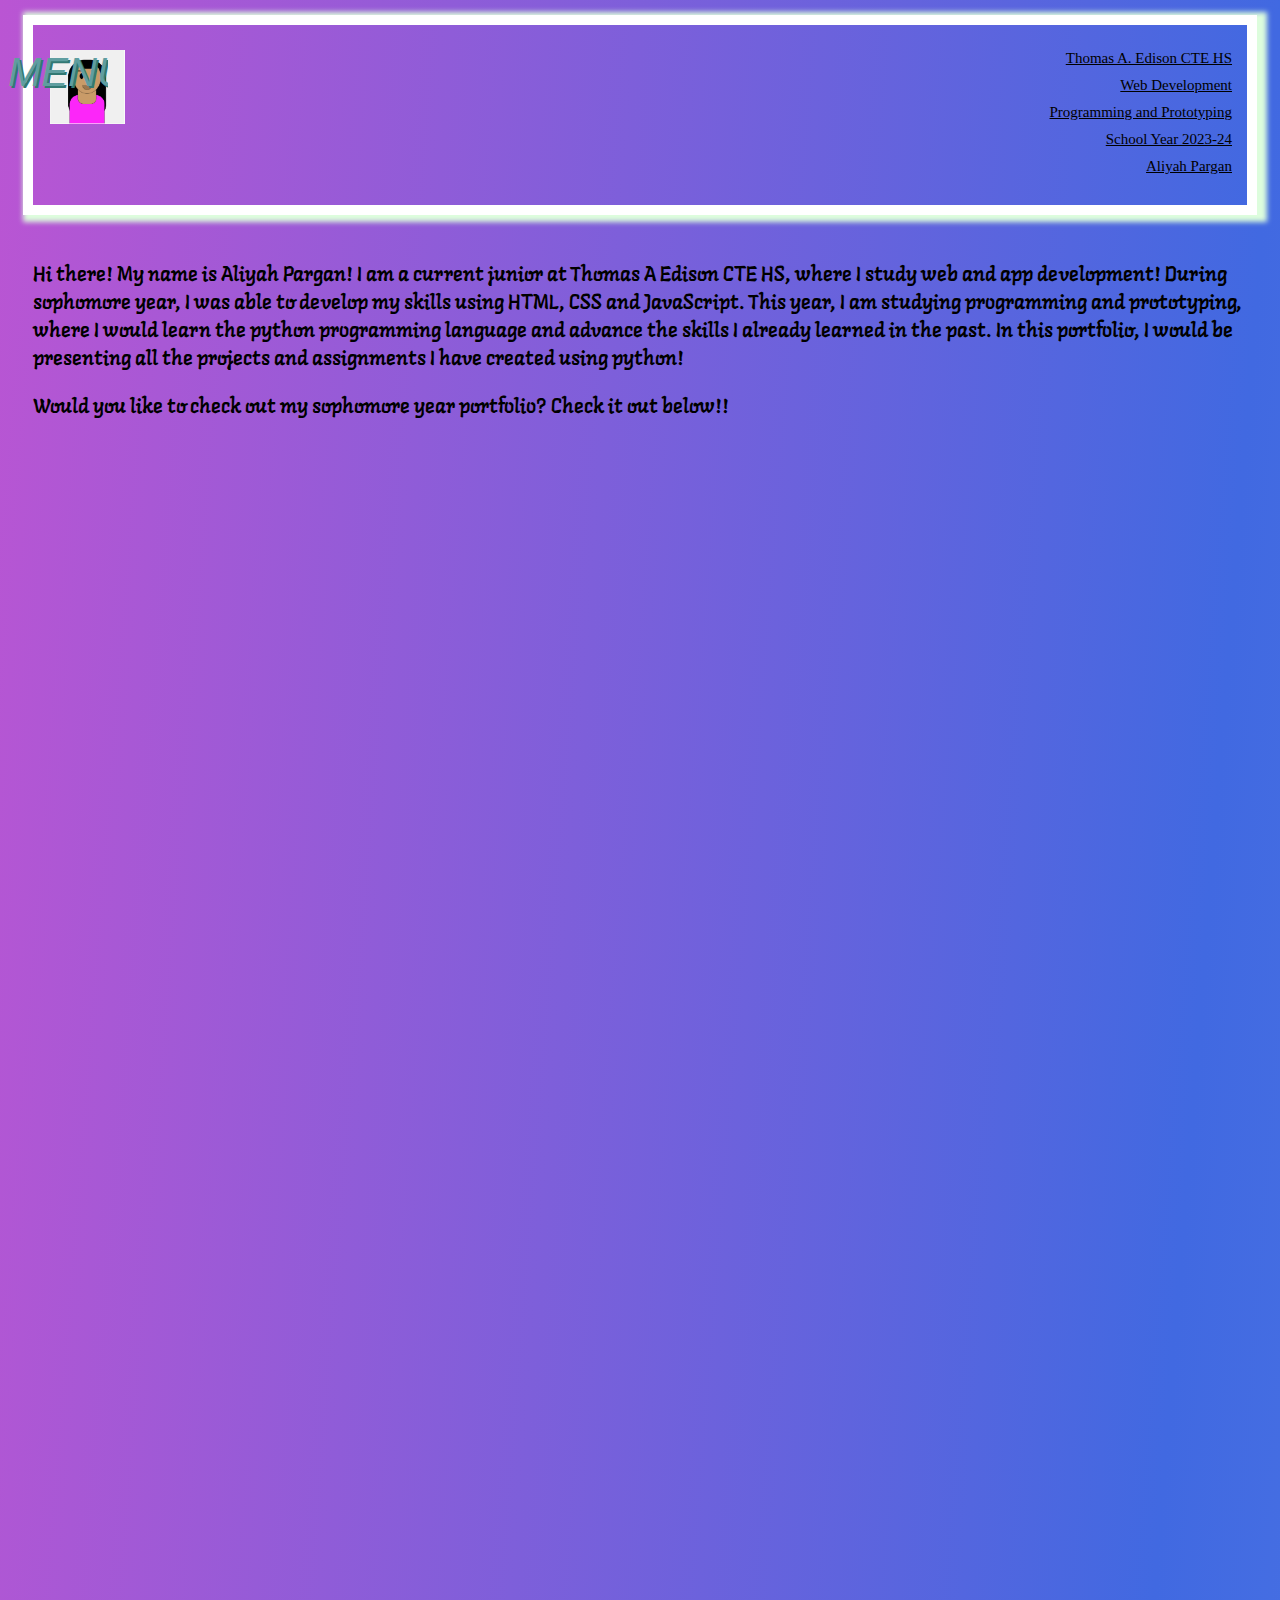
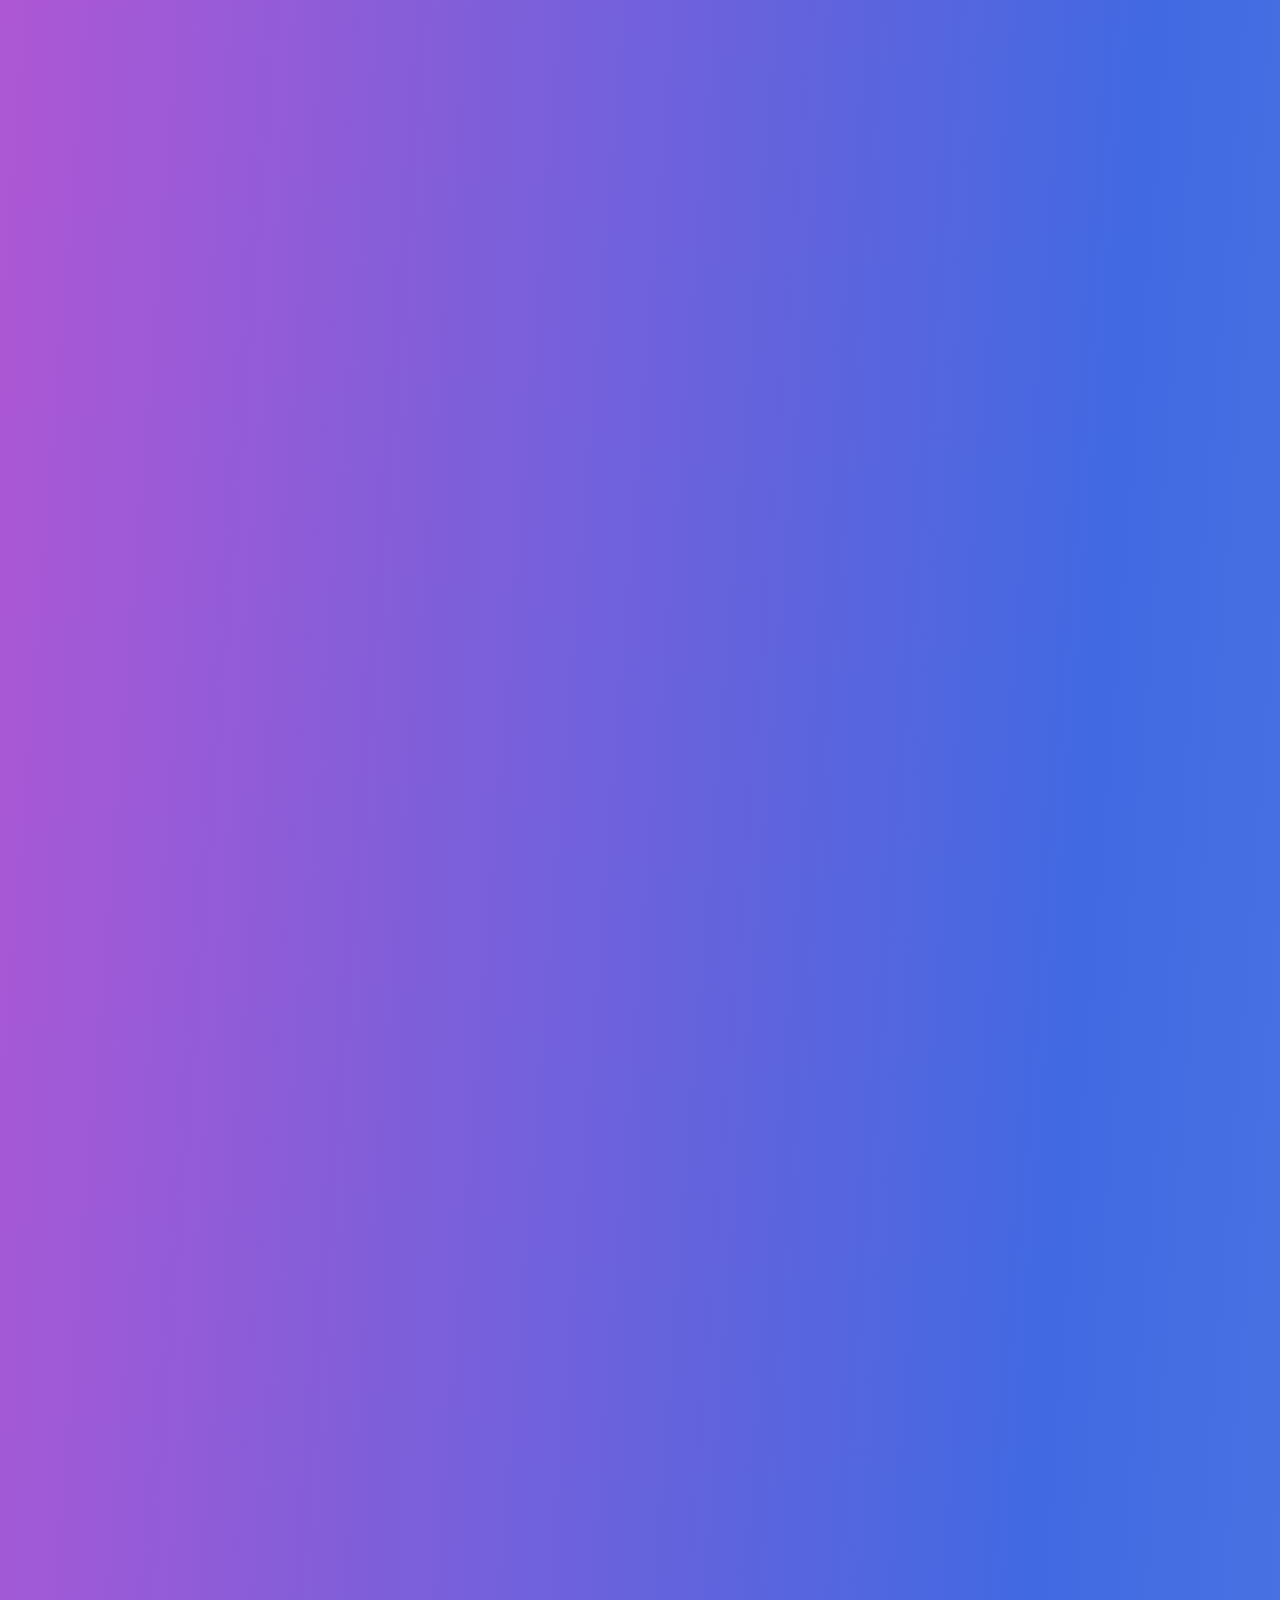
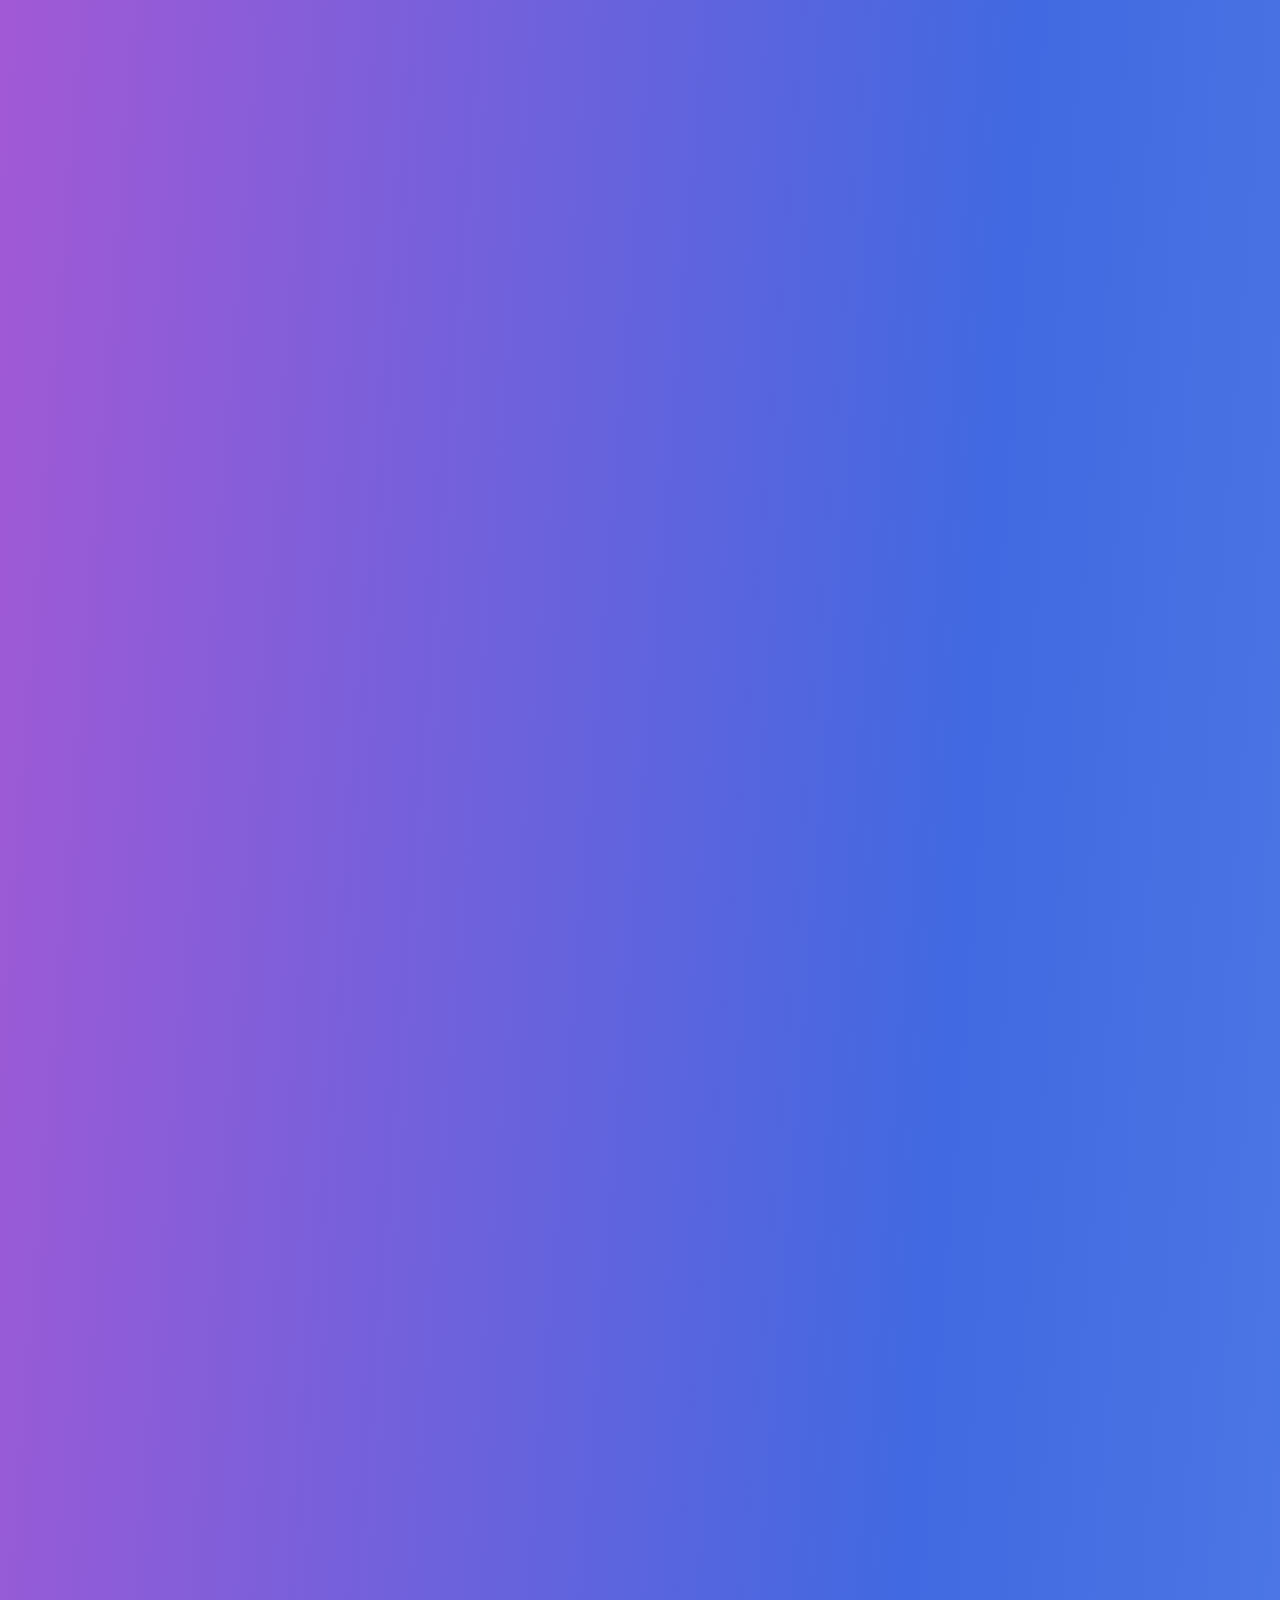
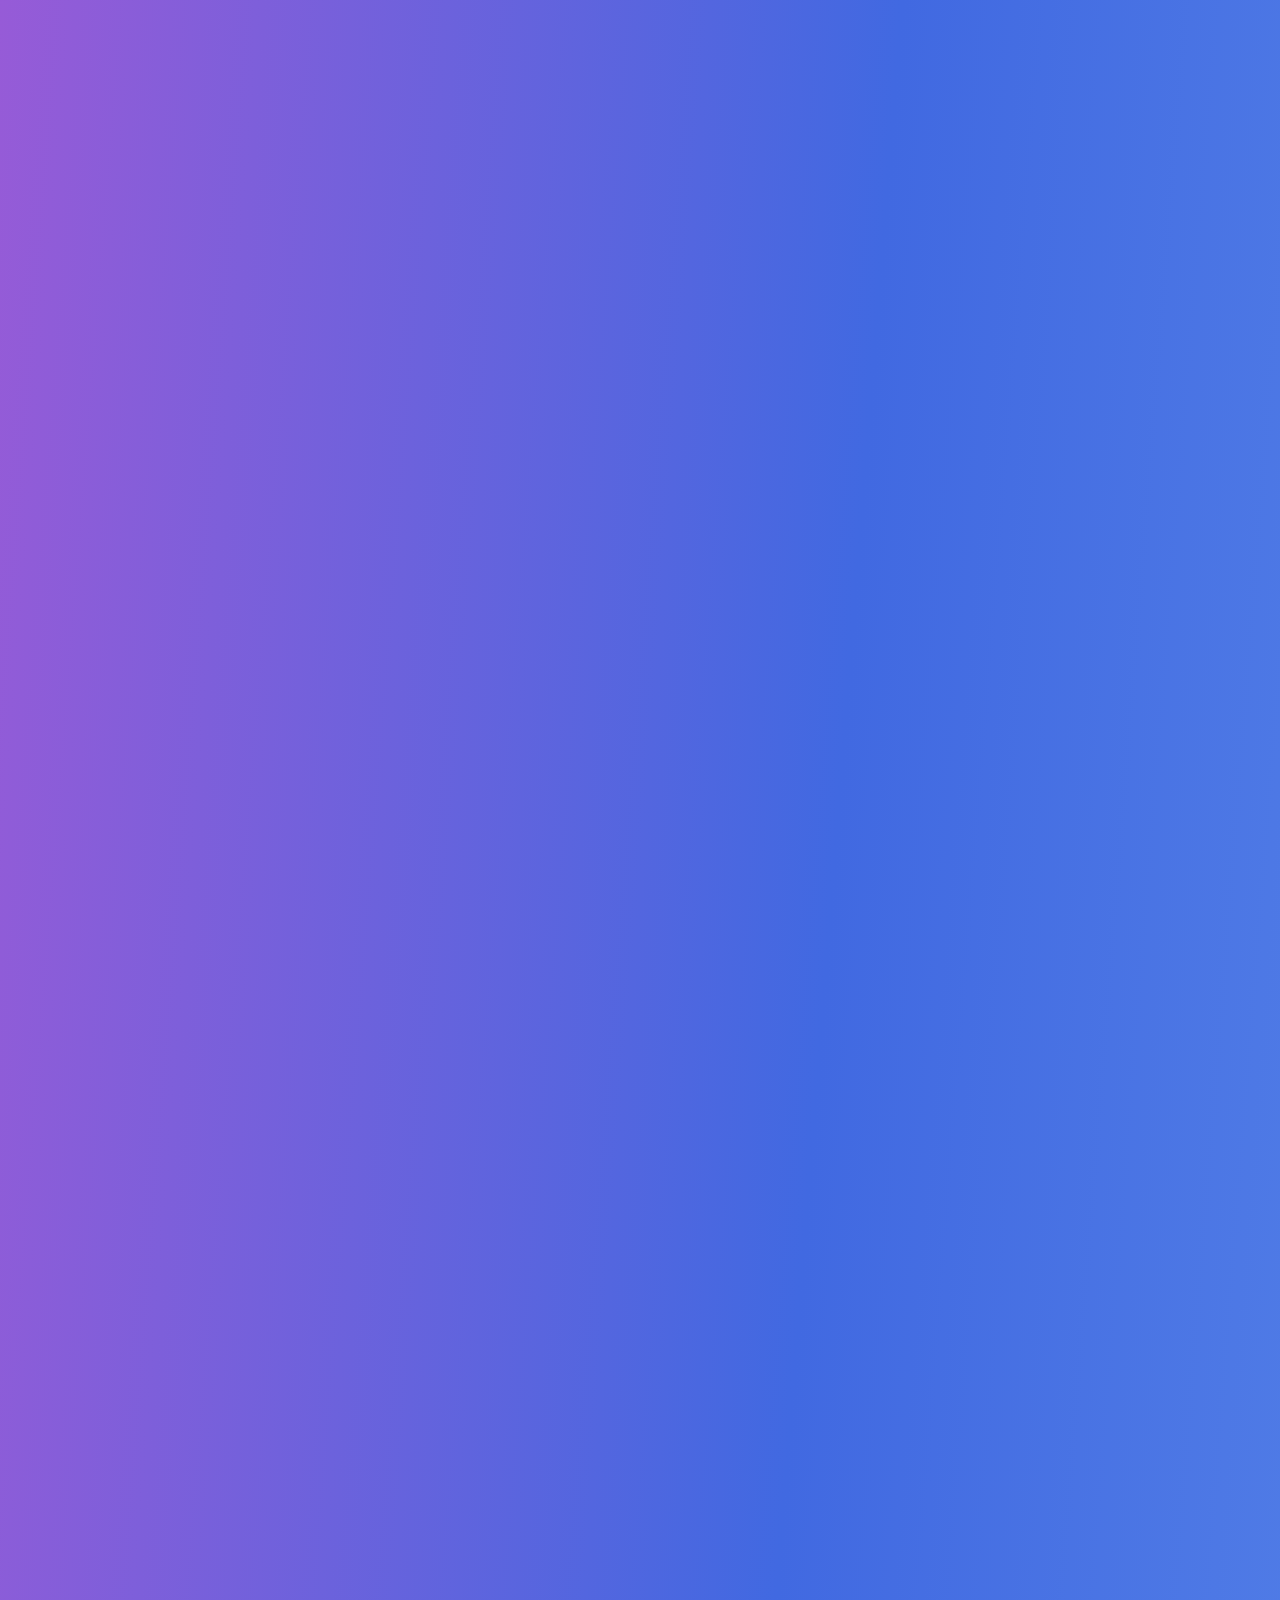
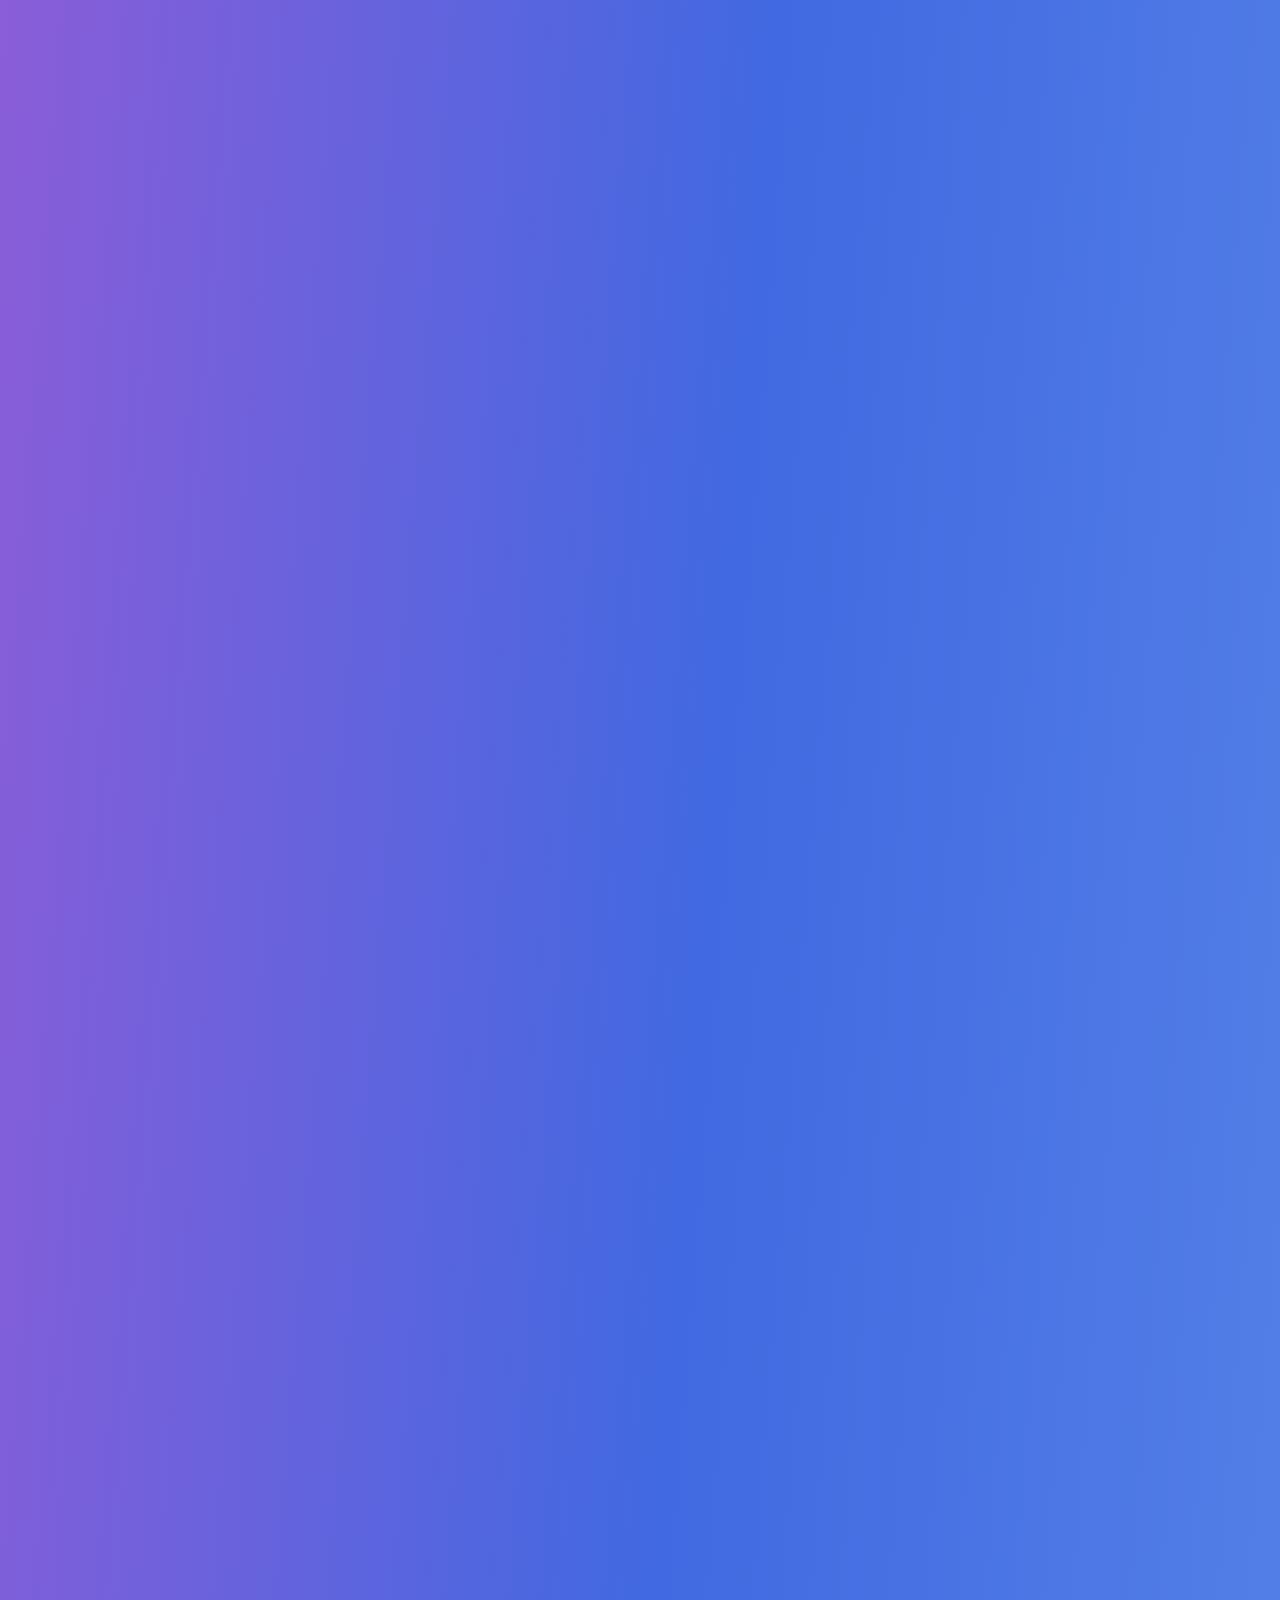
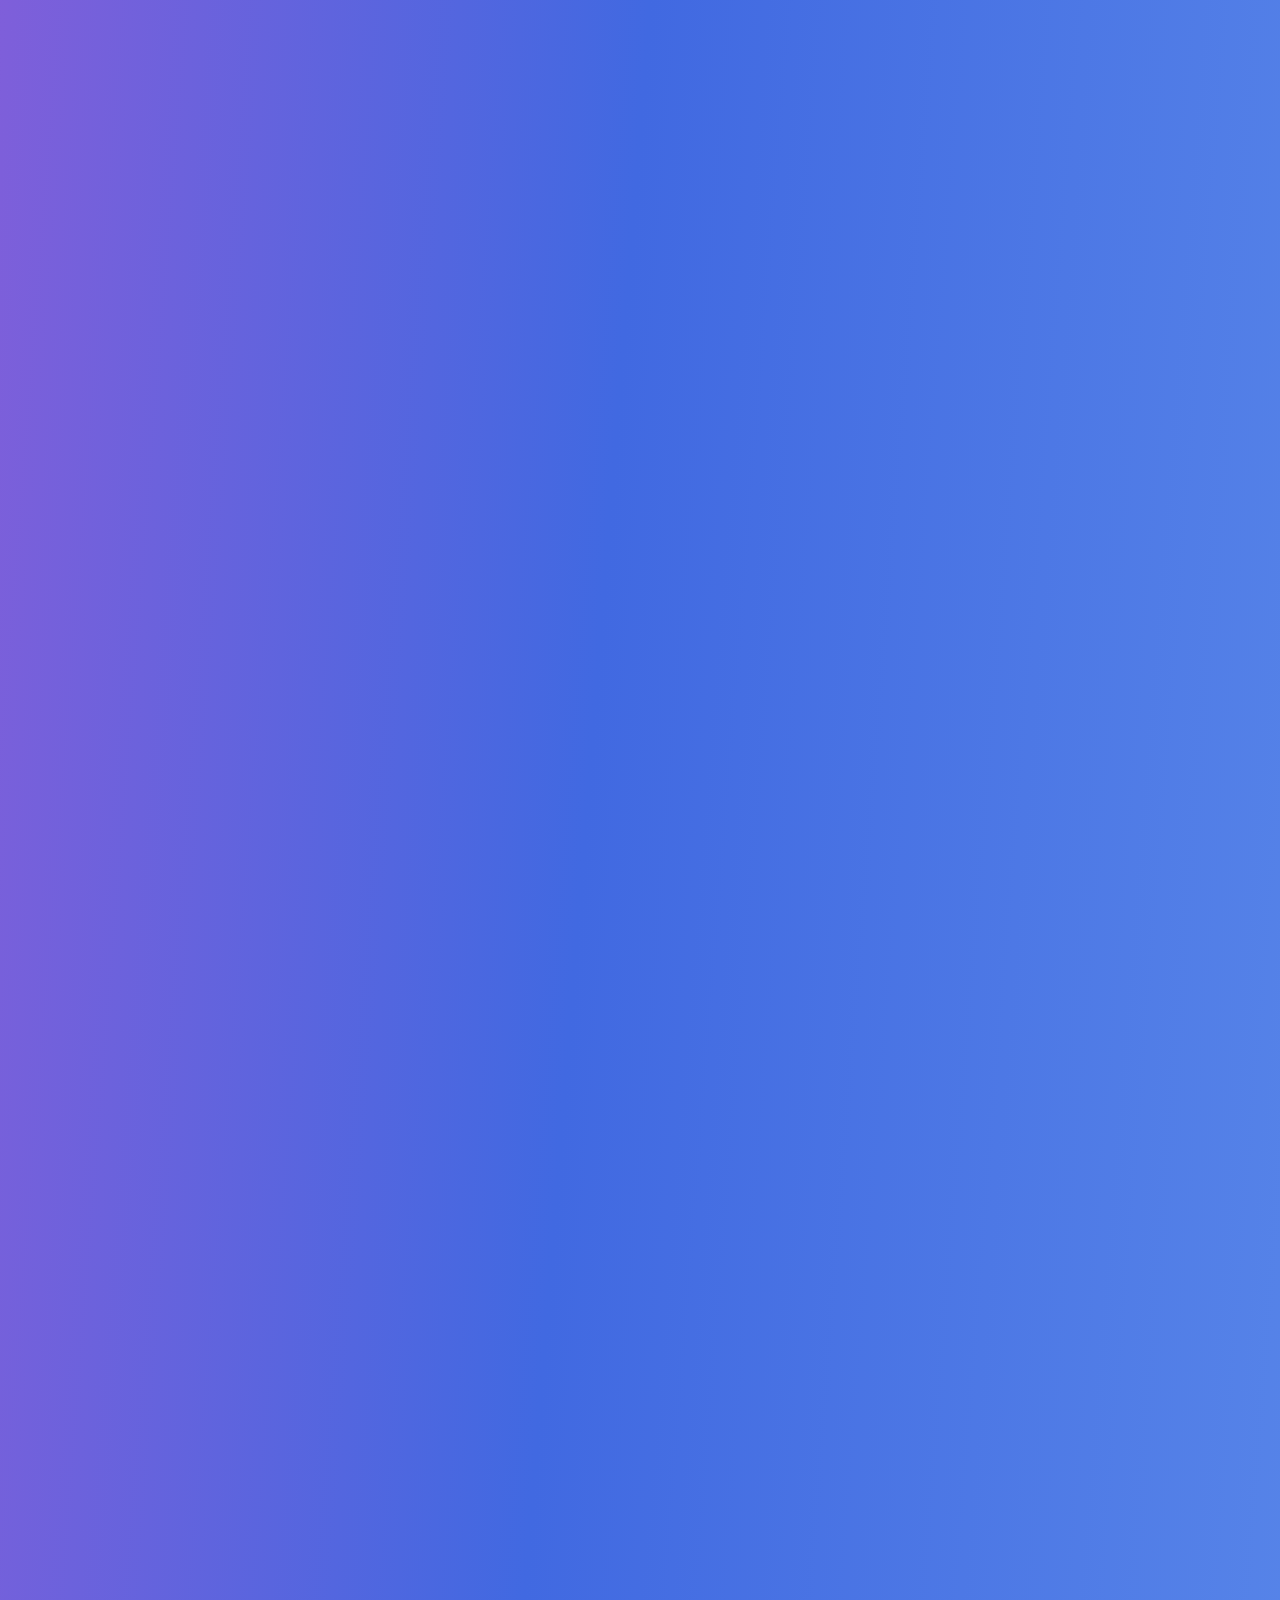
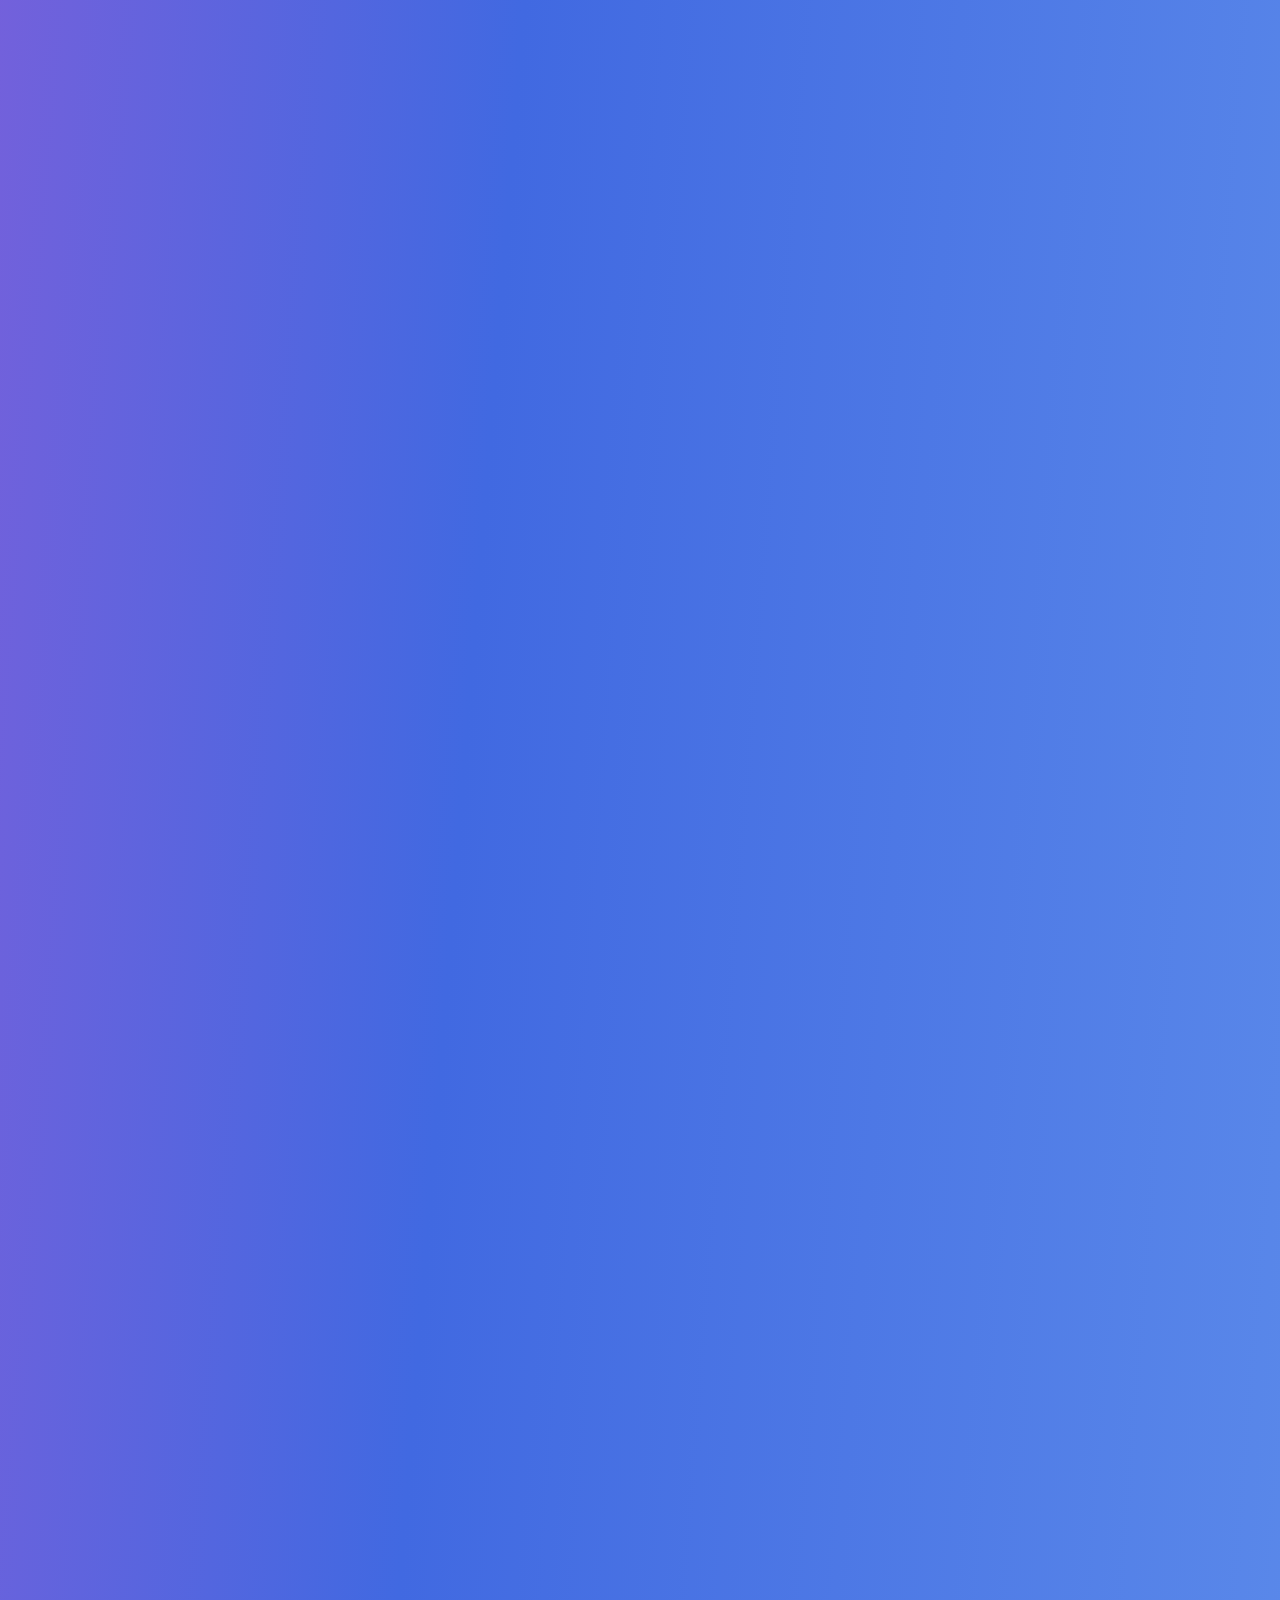
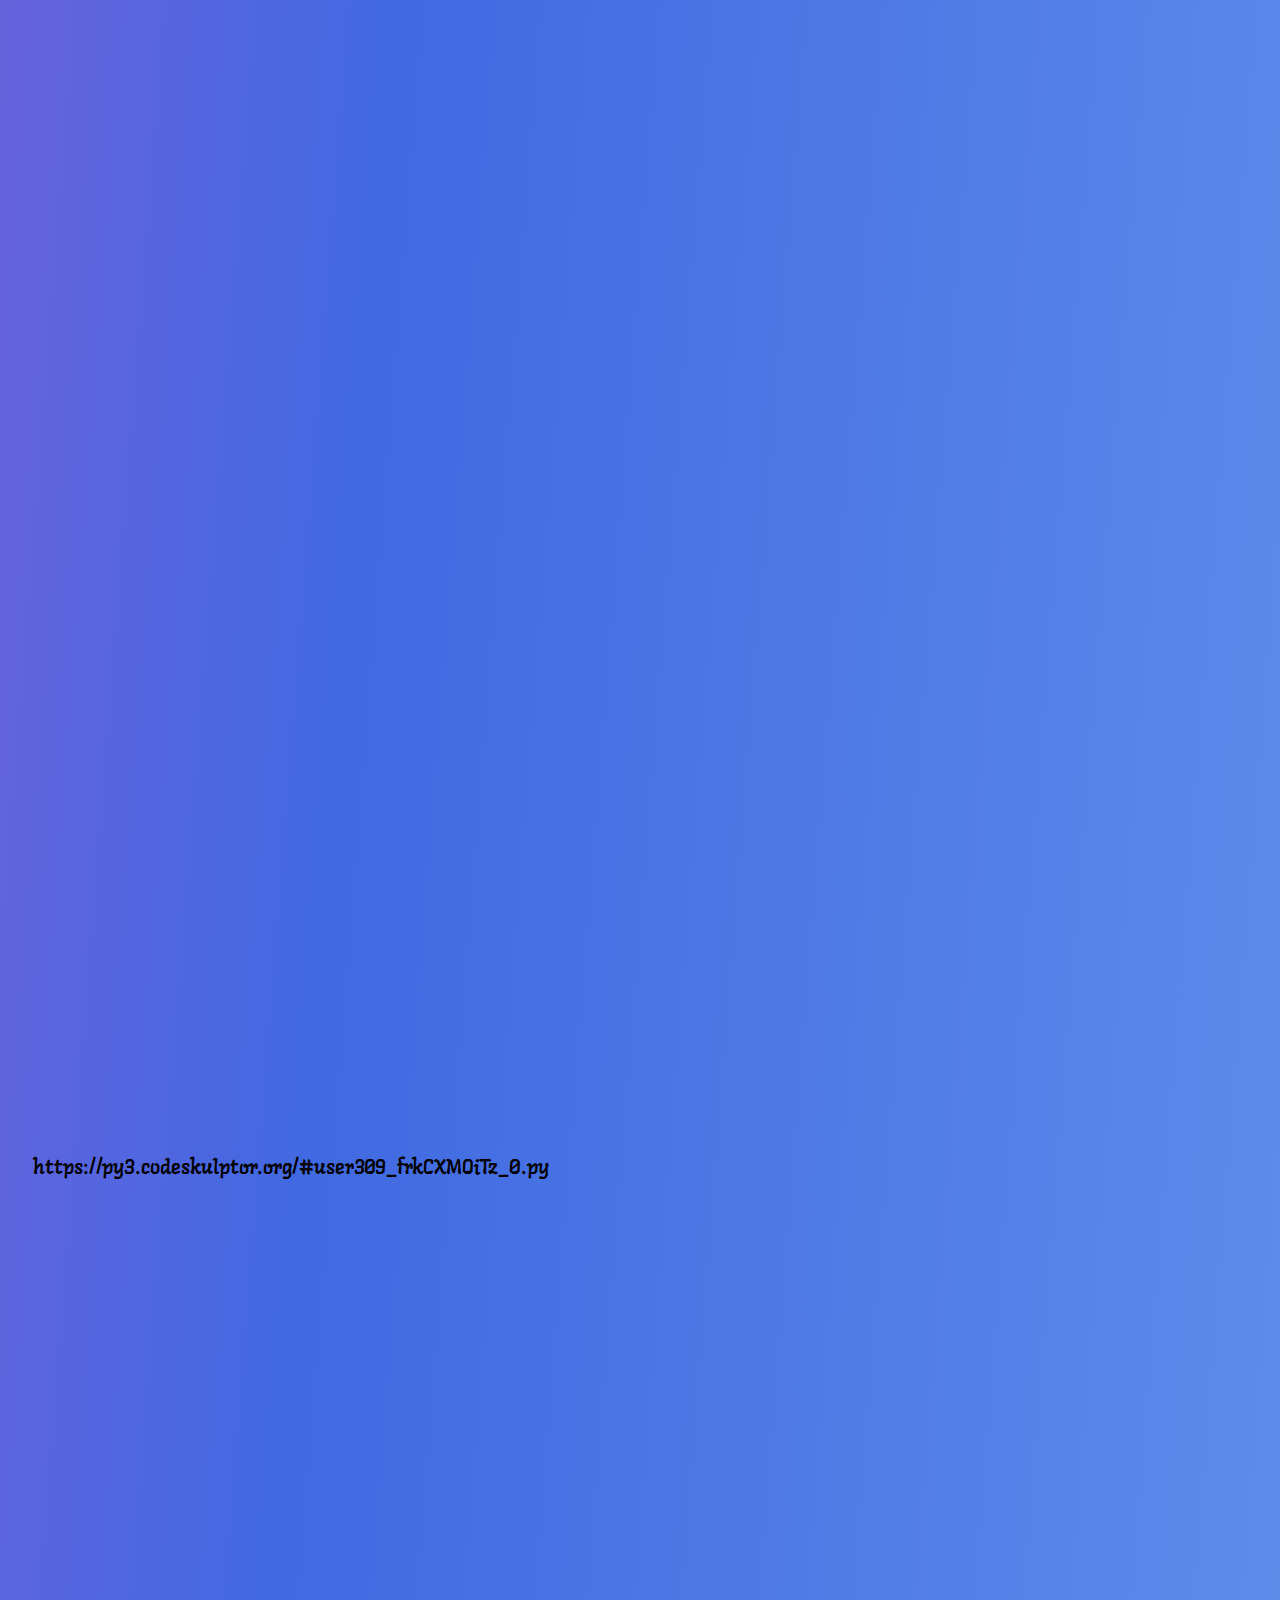
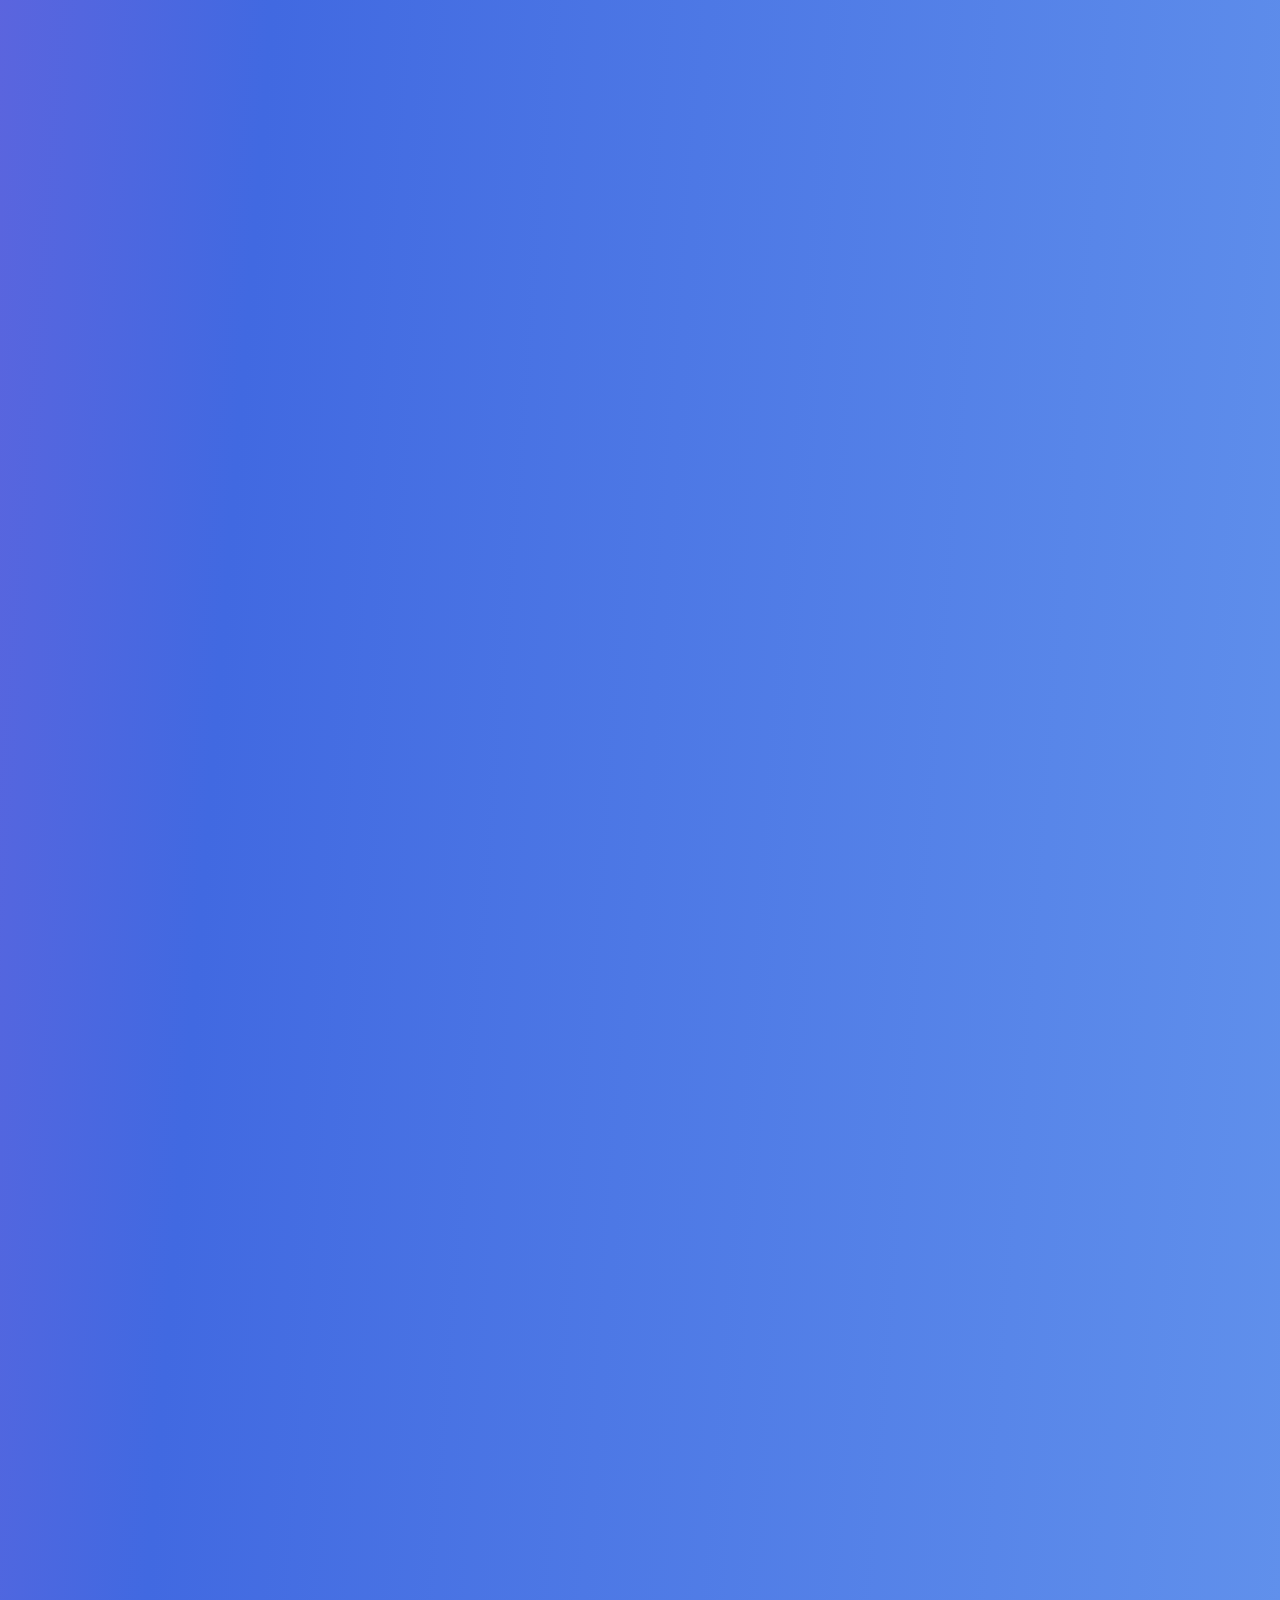
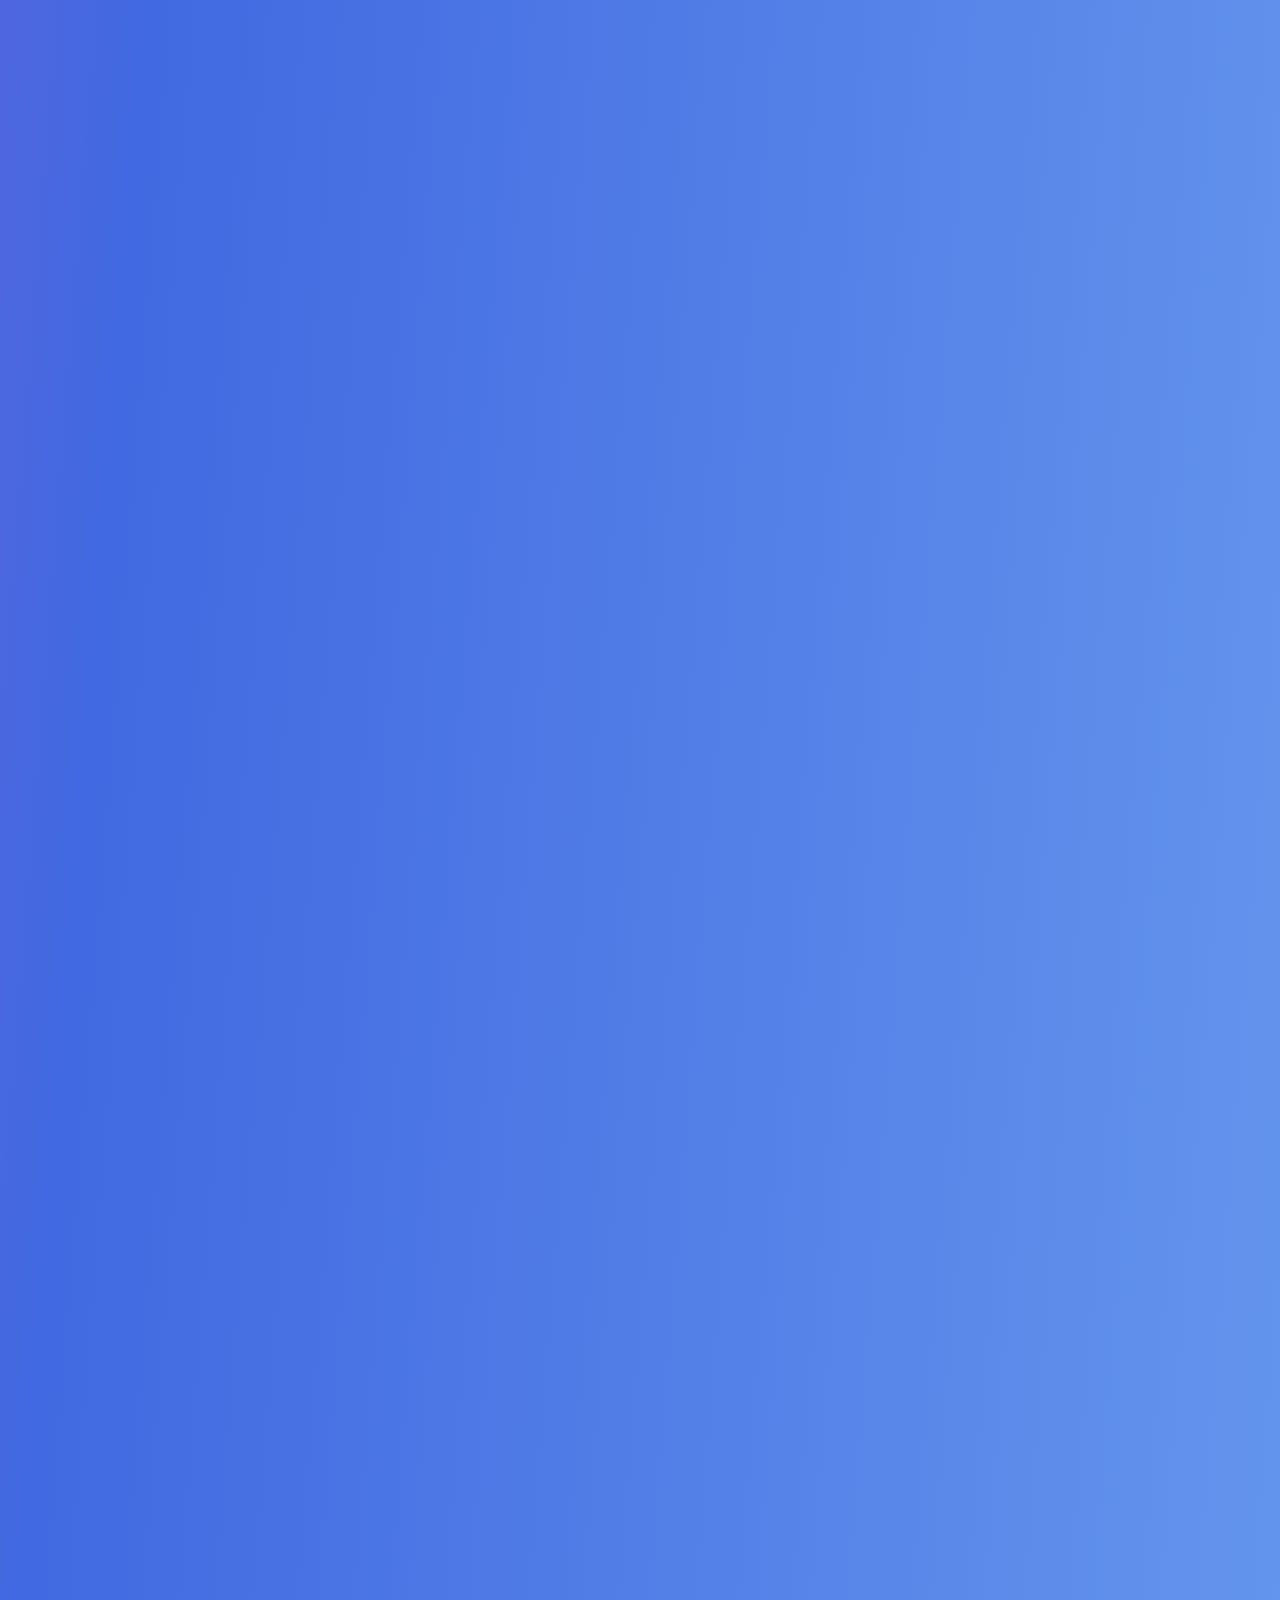
<file: index.html>
<!DOCTYPE html>
<html>
<head>
  <meta charset="utf-8">
  <meta name="viewport" content="width=device-width">
  <title>Junior Portfolio</title>
  <link rel ="stylesheet" type="text/css" href = "style.css" />
	<link href="favicon.png" rel="icon" type="image/png">
	<link href='https://fonts.googleapis.com/css?family=Langar' rel='stylesheet'>
	<link href='https://fonts.googleapis.com/css?family=Bungee Inline' rel='stylesheet'>
<style>
body {
    font-family: 'Langar';font-size: 20px;
}
</style>
</head>
<body>
  <div class="banner">
		<h1>Thomas A. Edison CTE HS</h1>
		<img src="avatar.png" id="logo">
		<h1>Web Development</h1>
		<h1>Programming and Prototyping</h1>
		<h1>School Year 2023-24</h1>
		<h1>Aliyah Pargan</h1>
		
	</div>
	<div class ="container">
		<p>Hi there! My name is Aliyah Pargan! I am a current junior at Thomas A Edison CTE HS, where I study web and app development!
		During sophomore year, I was able to develop my skills using HTML, CSS and JavaScript. This year, I am studying programming and prototyping, where I would learn the python programming language and
		advance the skills I already learned in the past.	
		In this portfolio, I would be presenting all the projects and assignments I have created using python!	
		</p>

		<p>Would you like to check out my sophomore year portfolio? Check it out below!!</p>
		<iframe frameborder="0" width="50%" height="10%" 
		src="https://aliyahp22.github.io/Sophomore_Portfolio/"></iframe>
	</div>
	<div class="menu">MENU
	<a href ="CFUS.html">CFUS</a>
	<a href="labs.html">Labs</a>
	<a href="aboutMe.html">About Me</a>
	</div>
	</body>
	<div class="container">
		<iframe frameborder="0" width="50%" height="50%" 
        src="https://py3.codeskulptor.org/#user309_frkCXMOiTz_0.py"></iframe>
		<iframe frameborder="0" width="100%" height="90px" 
        src="https://py3.codeskulptor.org/#user308_1gK1mPolQKk7FMj.py"></iframe>
		https://py3.codeskulptor.org/#user309_frkCXMOiTz_0.py
	</div>

</body>
  
</html>
</file>
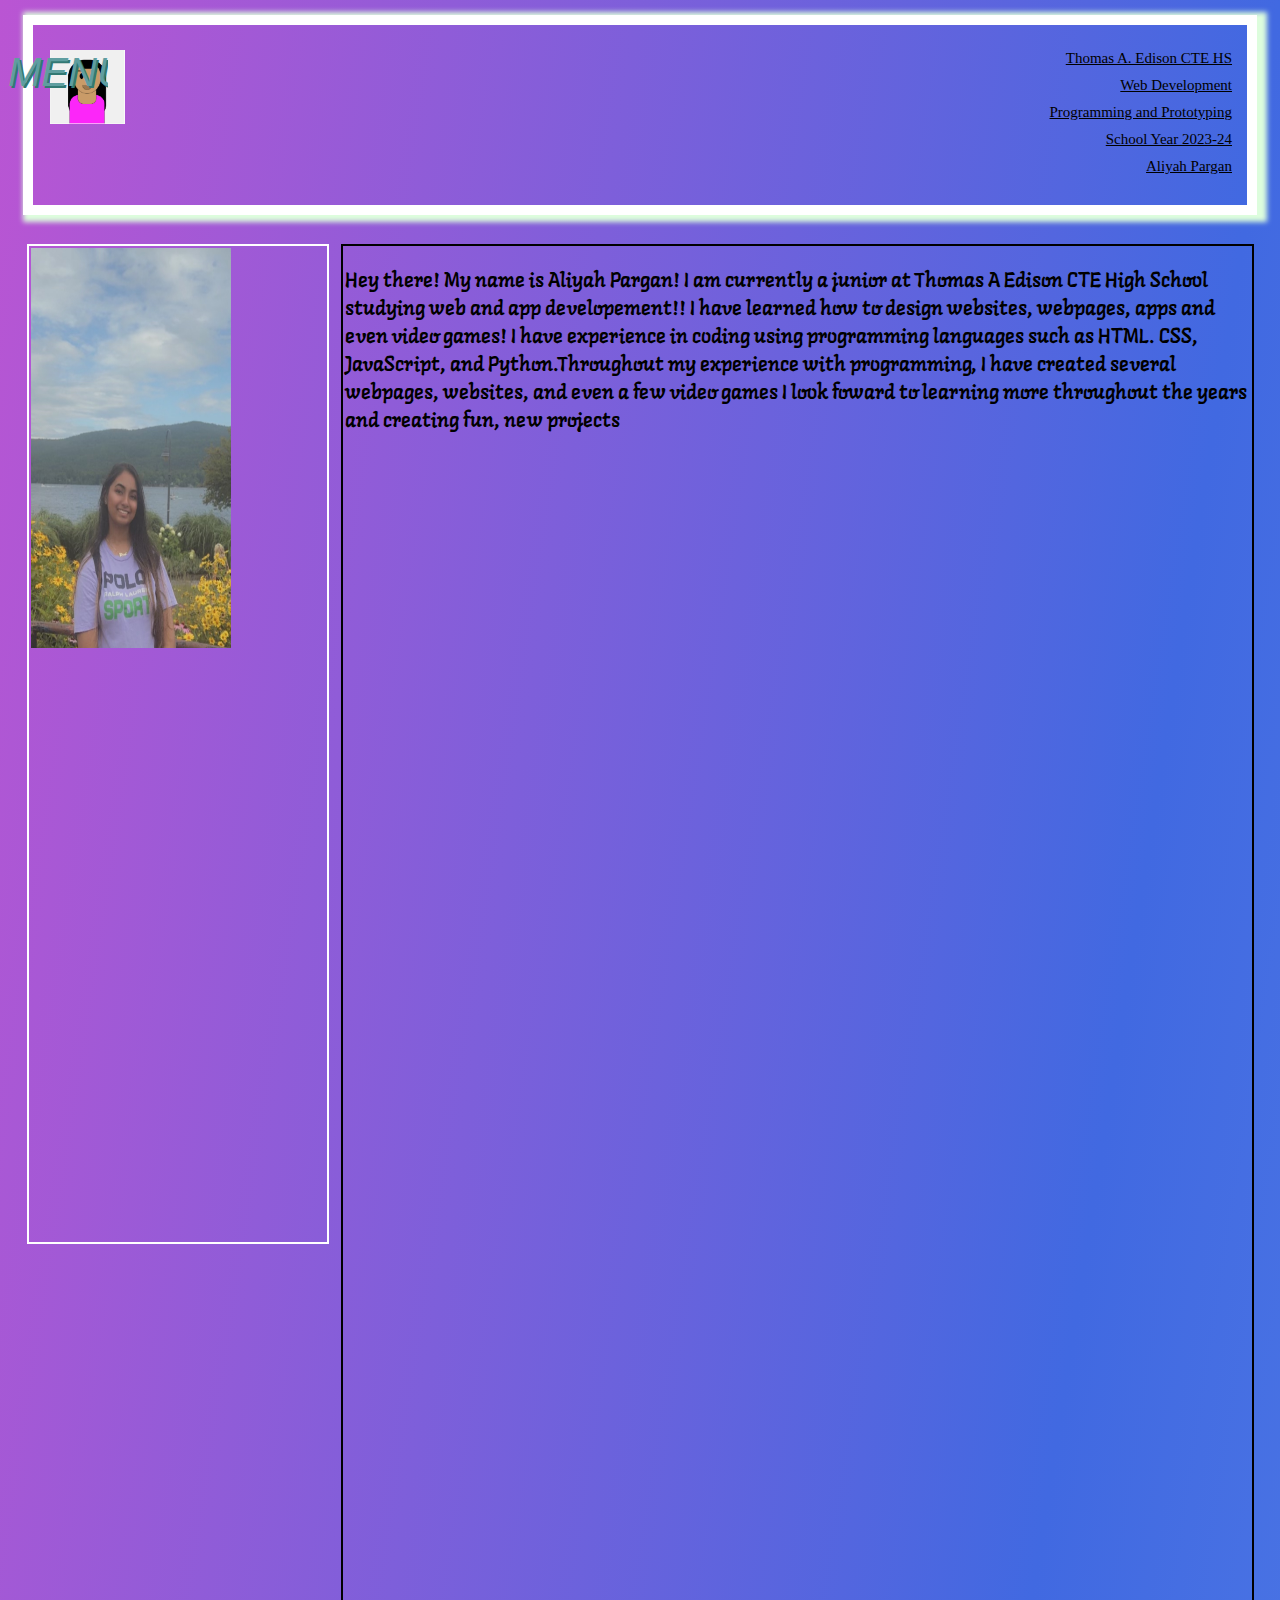
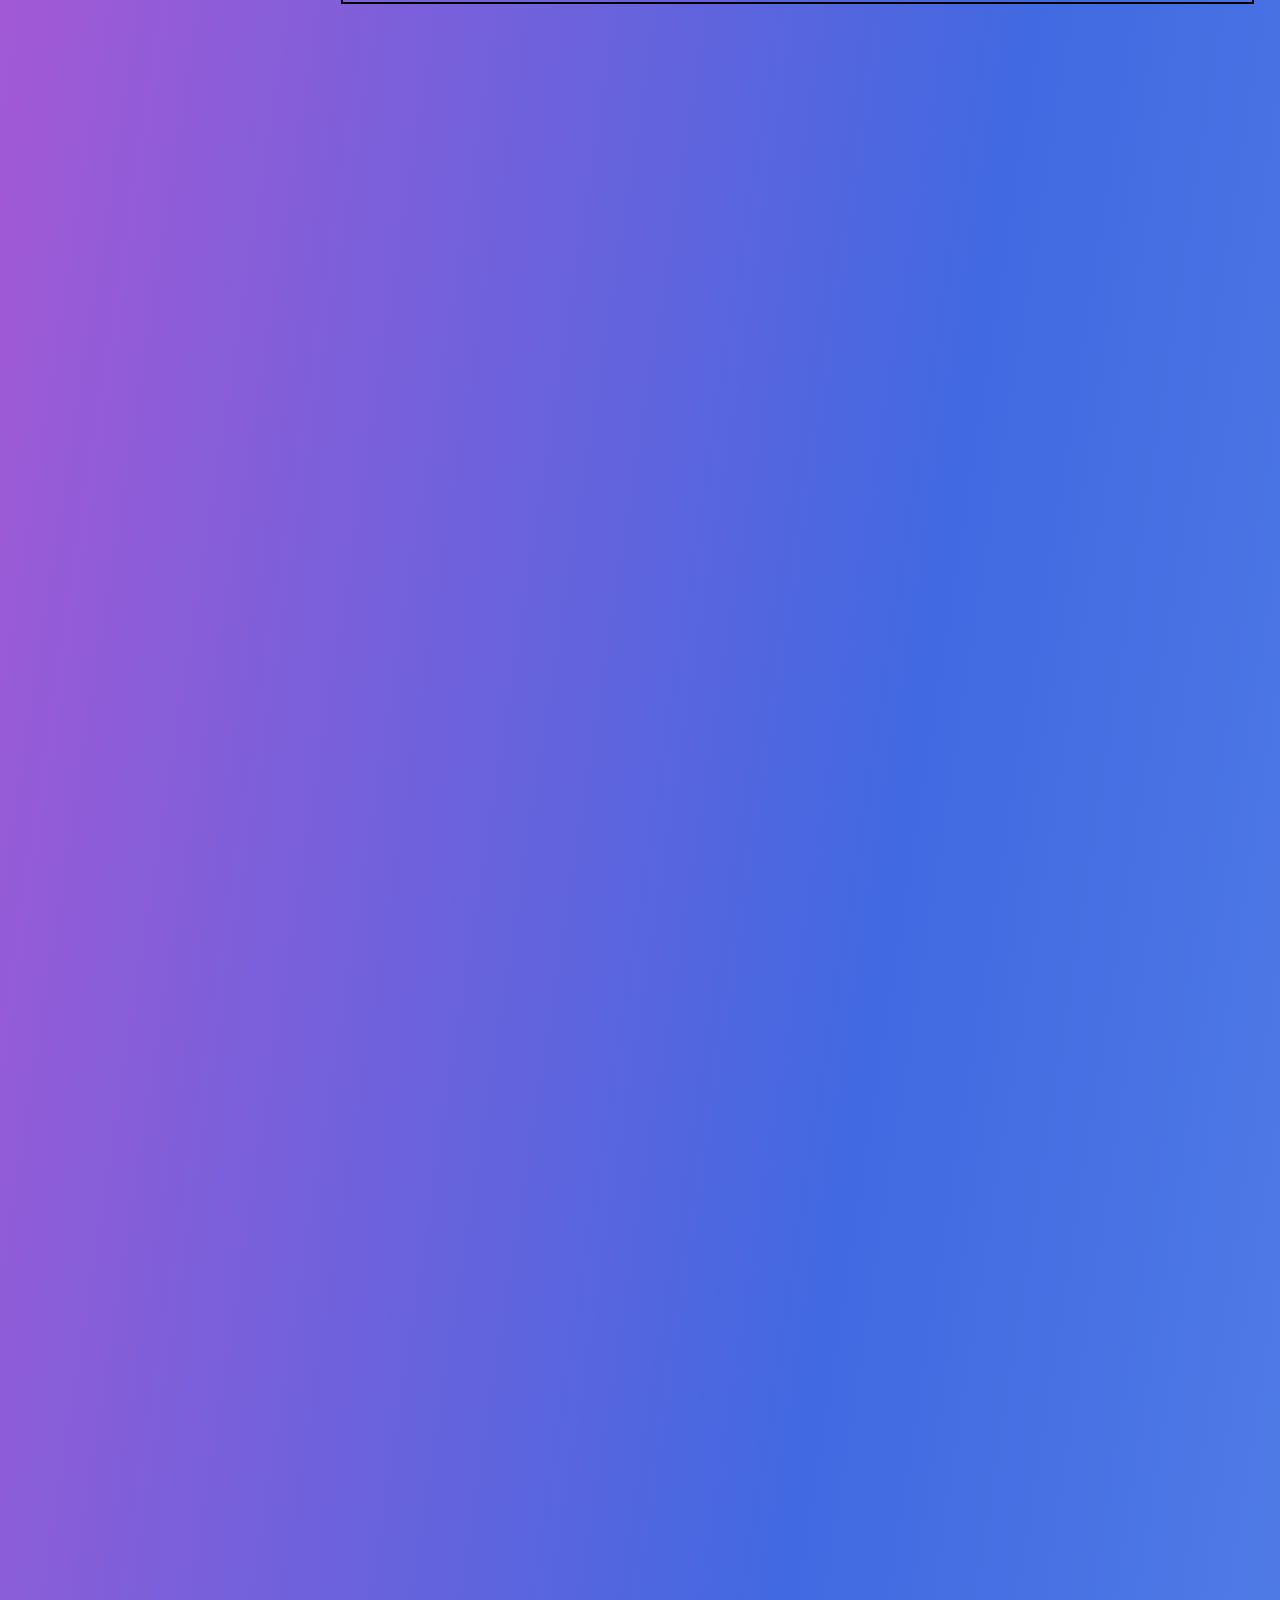
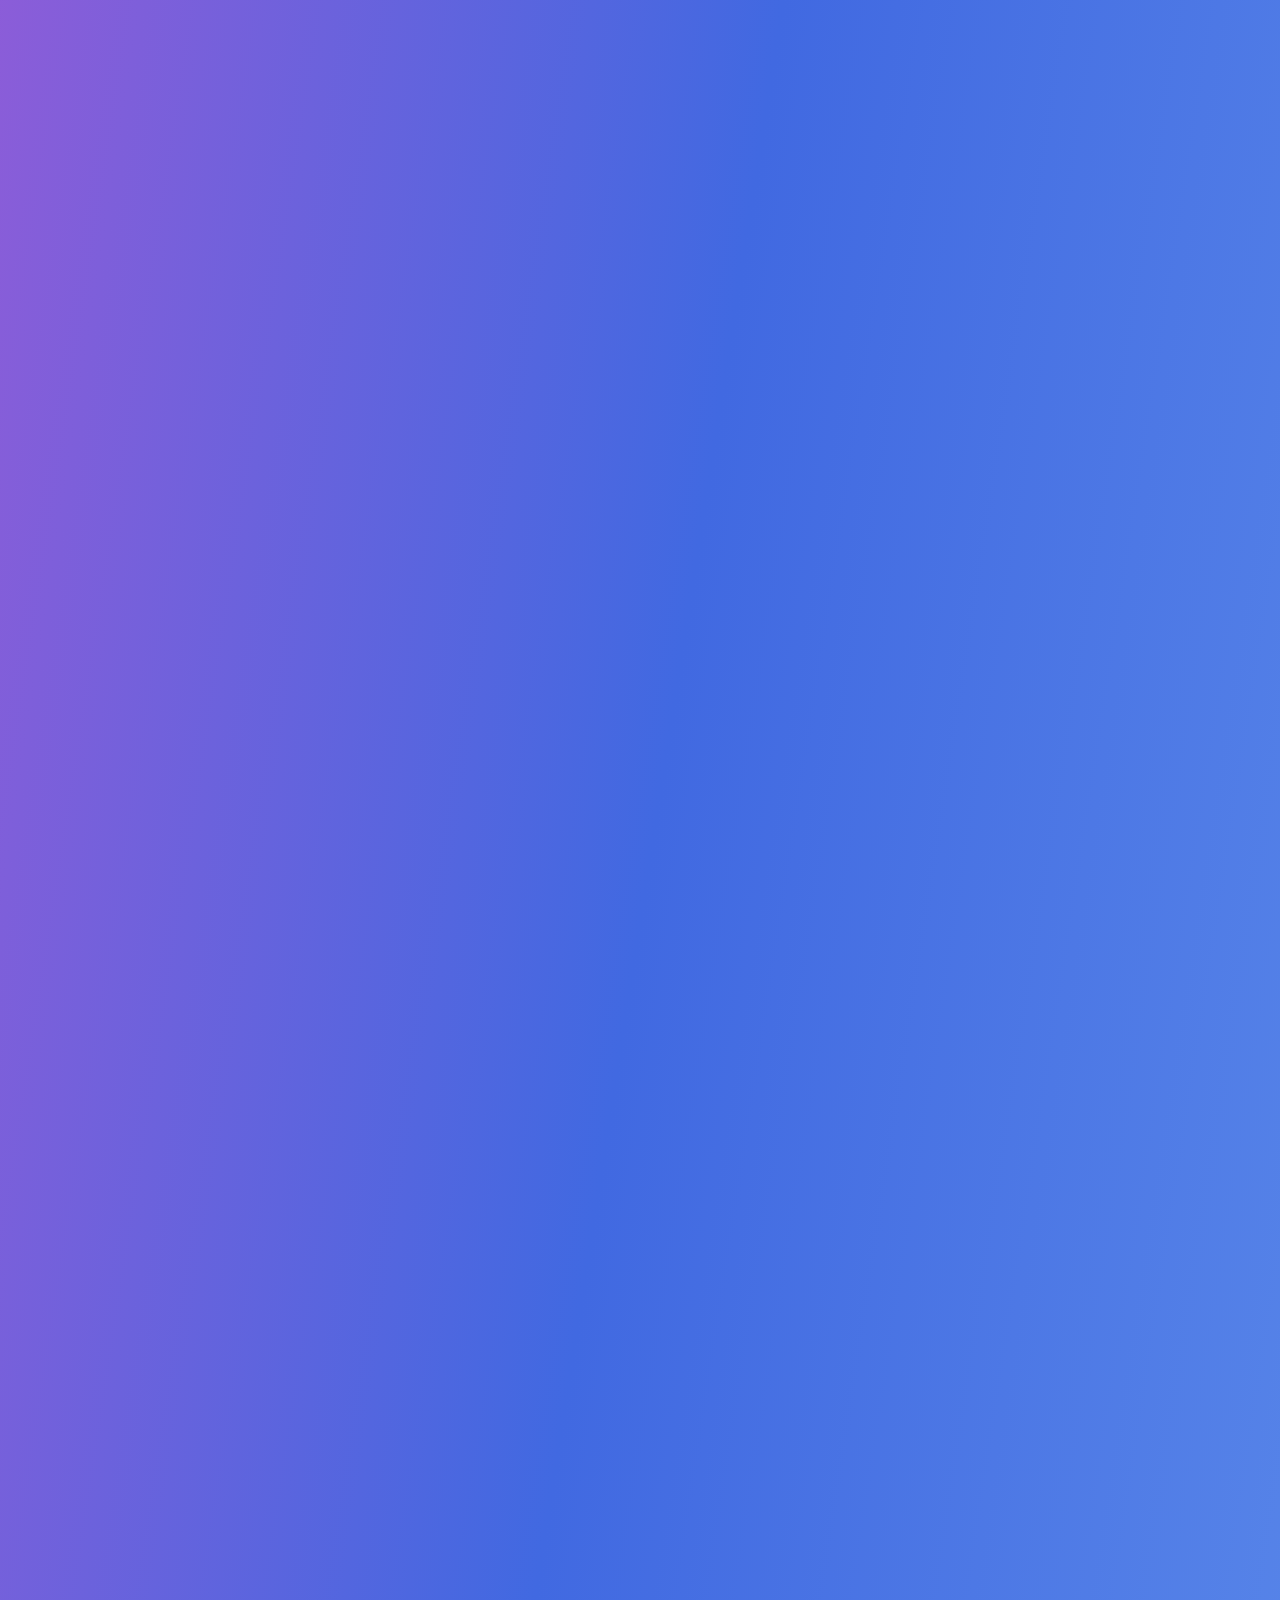
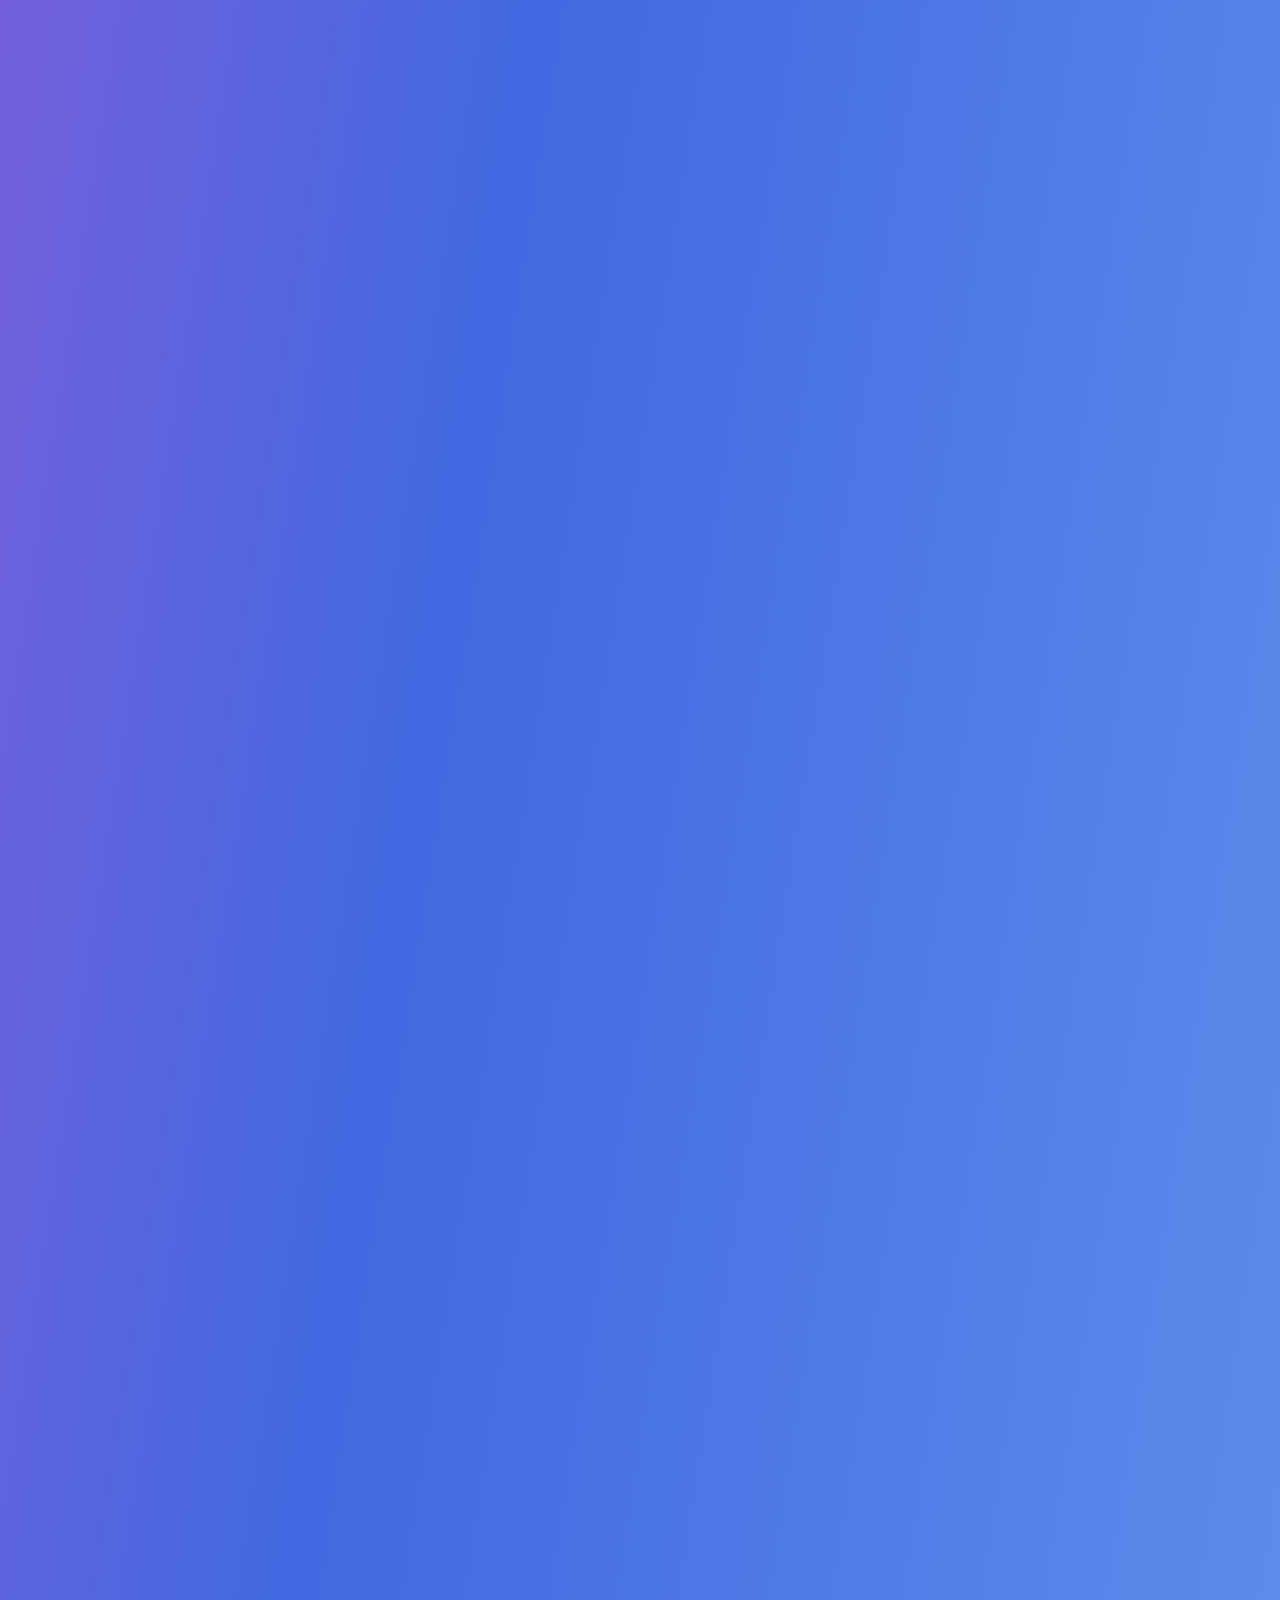
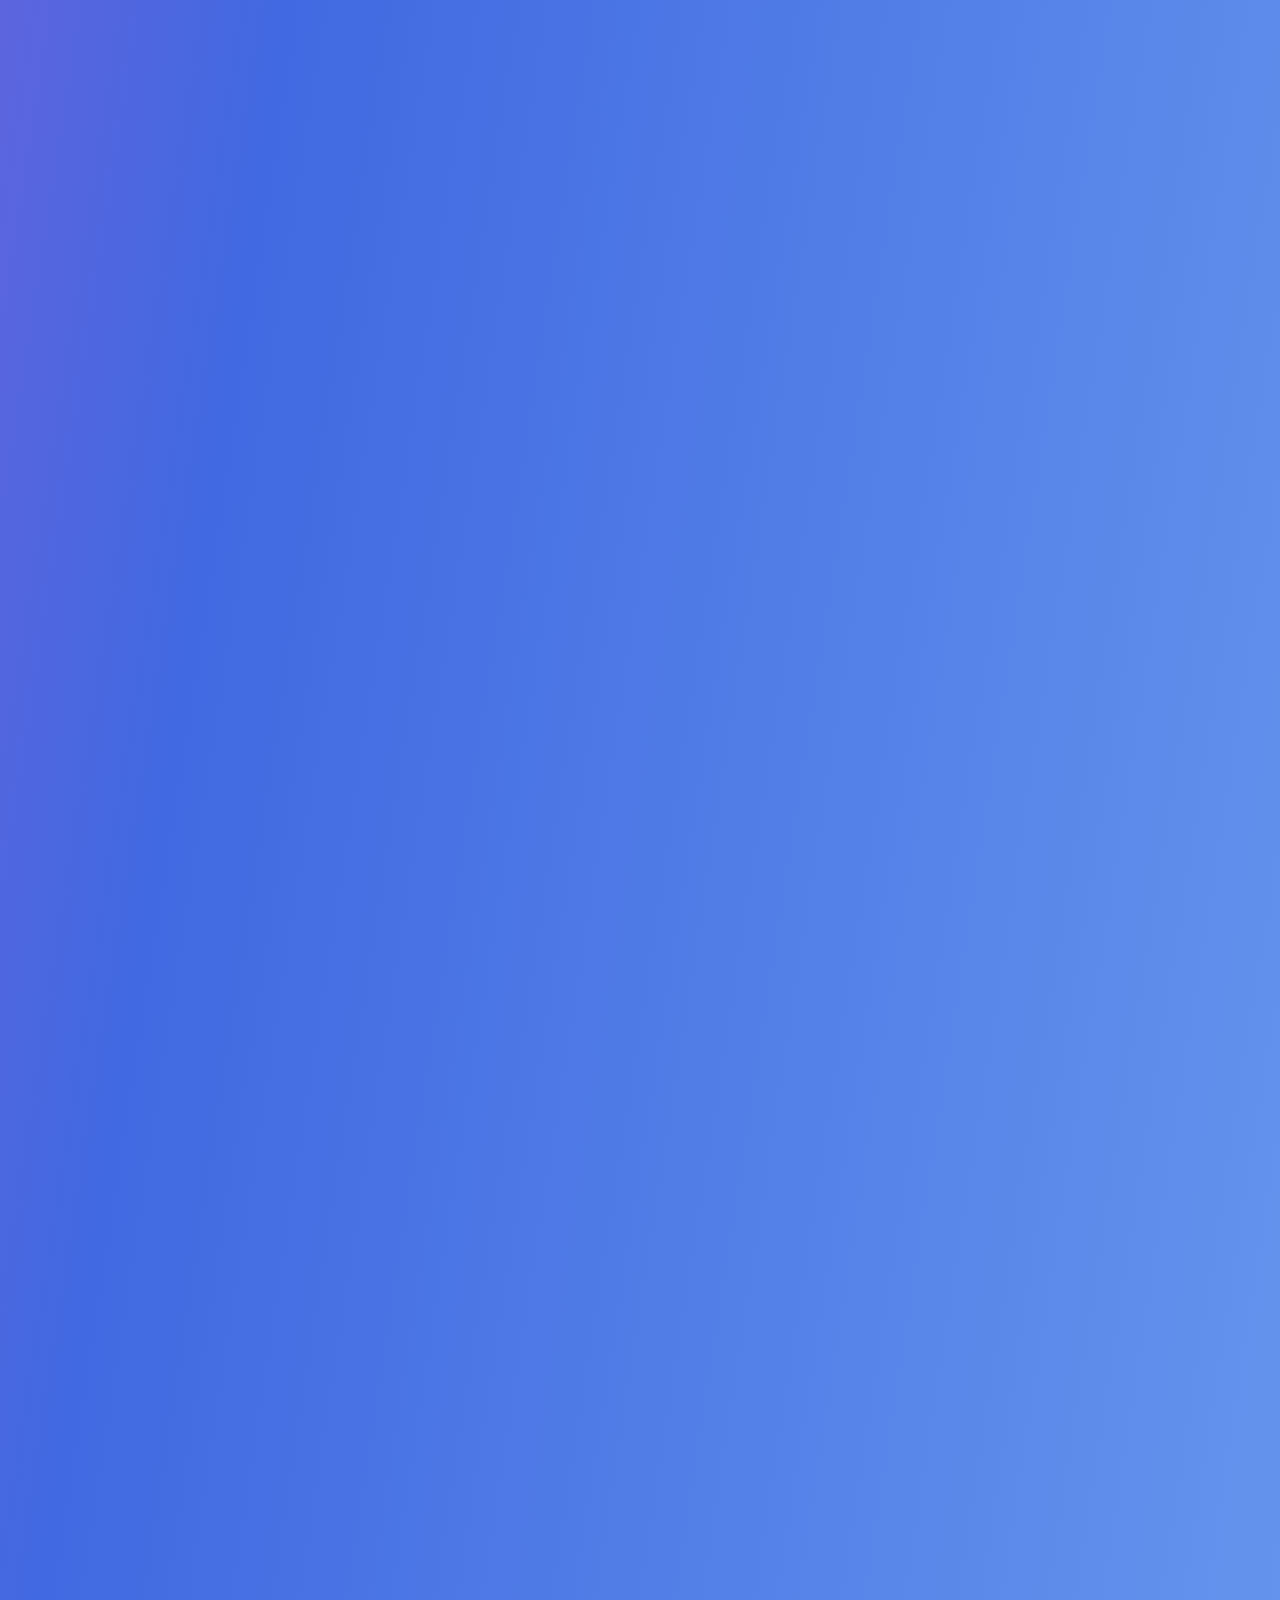
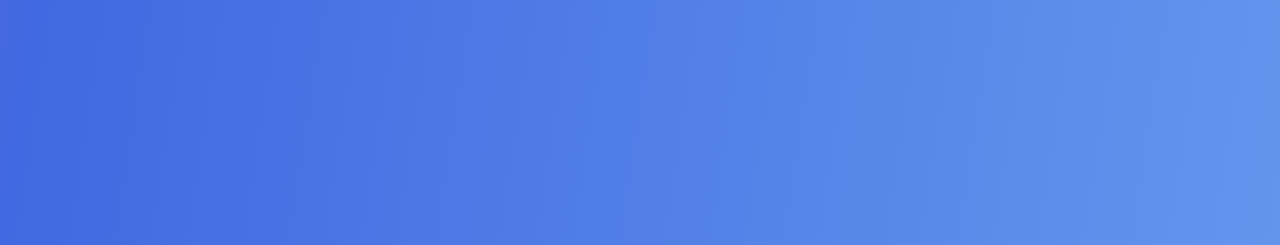
<file: aboutMe.html>
<!DOCTYPE html>
<html>
<head>
  <meta charset="utf-8">
  <meta name="viewport" content="width=device-width">
  <title>About Me</title>
  <link rel ="stylesheet" type="text/css" href = "style.css" />
	<link href="favicon.png" rel="icon" type="image/png">
	<link href='https://fonts.googleapis.com/css?family=Langar' rel='stylesheet'>
	<link href='https://fonts.googleapis.com/css?family=Bungee Inline' rel='stylesheet'>
<style>
body {
    font-family: 'Langar';font-size: 20px;
}
</style>
</head>

    <body>
<div class="banner">
		<h1>Thomas A. Edison CTE HS</h1>
		<img src="avatar.png" id="logo">
		<h1>Web Development</h1>
		<h1>Programming and Prototyping</h1>
		<h1>School Year 2023-24</h1>
		<h1>Aliyah Pargan</h1>
		
	</div>
 <div class="menu">MENU
	<a href ="CFUS.html">CFUS</a>
	<a href="labs.html">Labs</a>
	<a href="index.html">Home</a>
	</div>
 <div class="container">
	 <div class="left">
<img src ="me.jpg" width="200px" height="400px">
  </div>
  <div class="right">
   <p>Hey there! My name is Aliyah Pargan! I am currently a junior at Thomas A Edison CTE High School studying web and app developement!! I have learned how to design websites, webpages, apps and even video games! I have experience in coding using 
   programming languages such as HTML. CSS, JavaScript, and Python.Throughout my experience with programming, I have created several webpages, websites, and even a few video games
   I look foward to learning more throughout the years and creating fun, new projects
   </p> 
  </div>  
  </div>
      
    </body>
  </html>
</file>
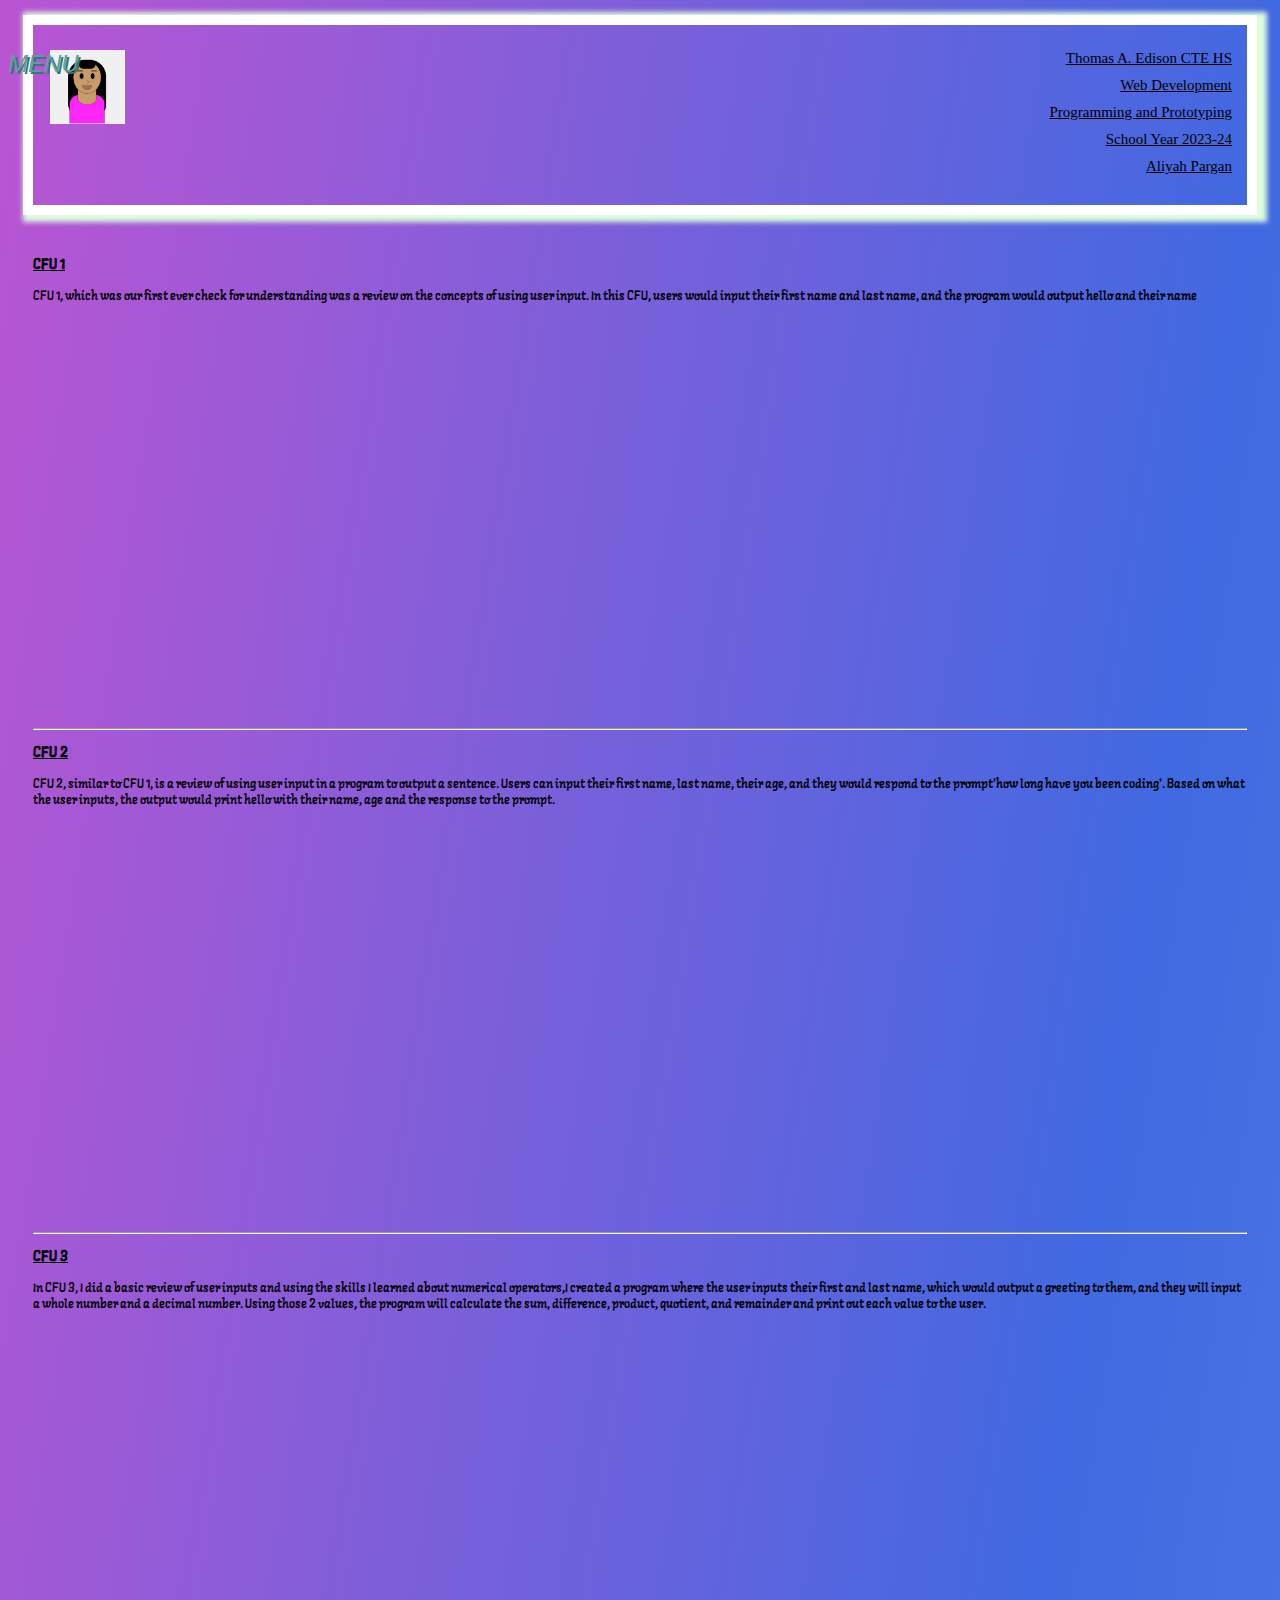
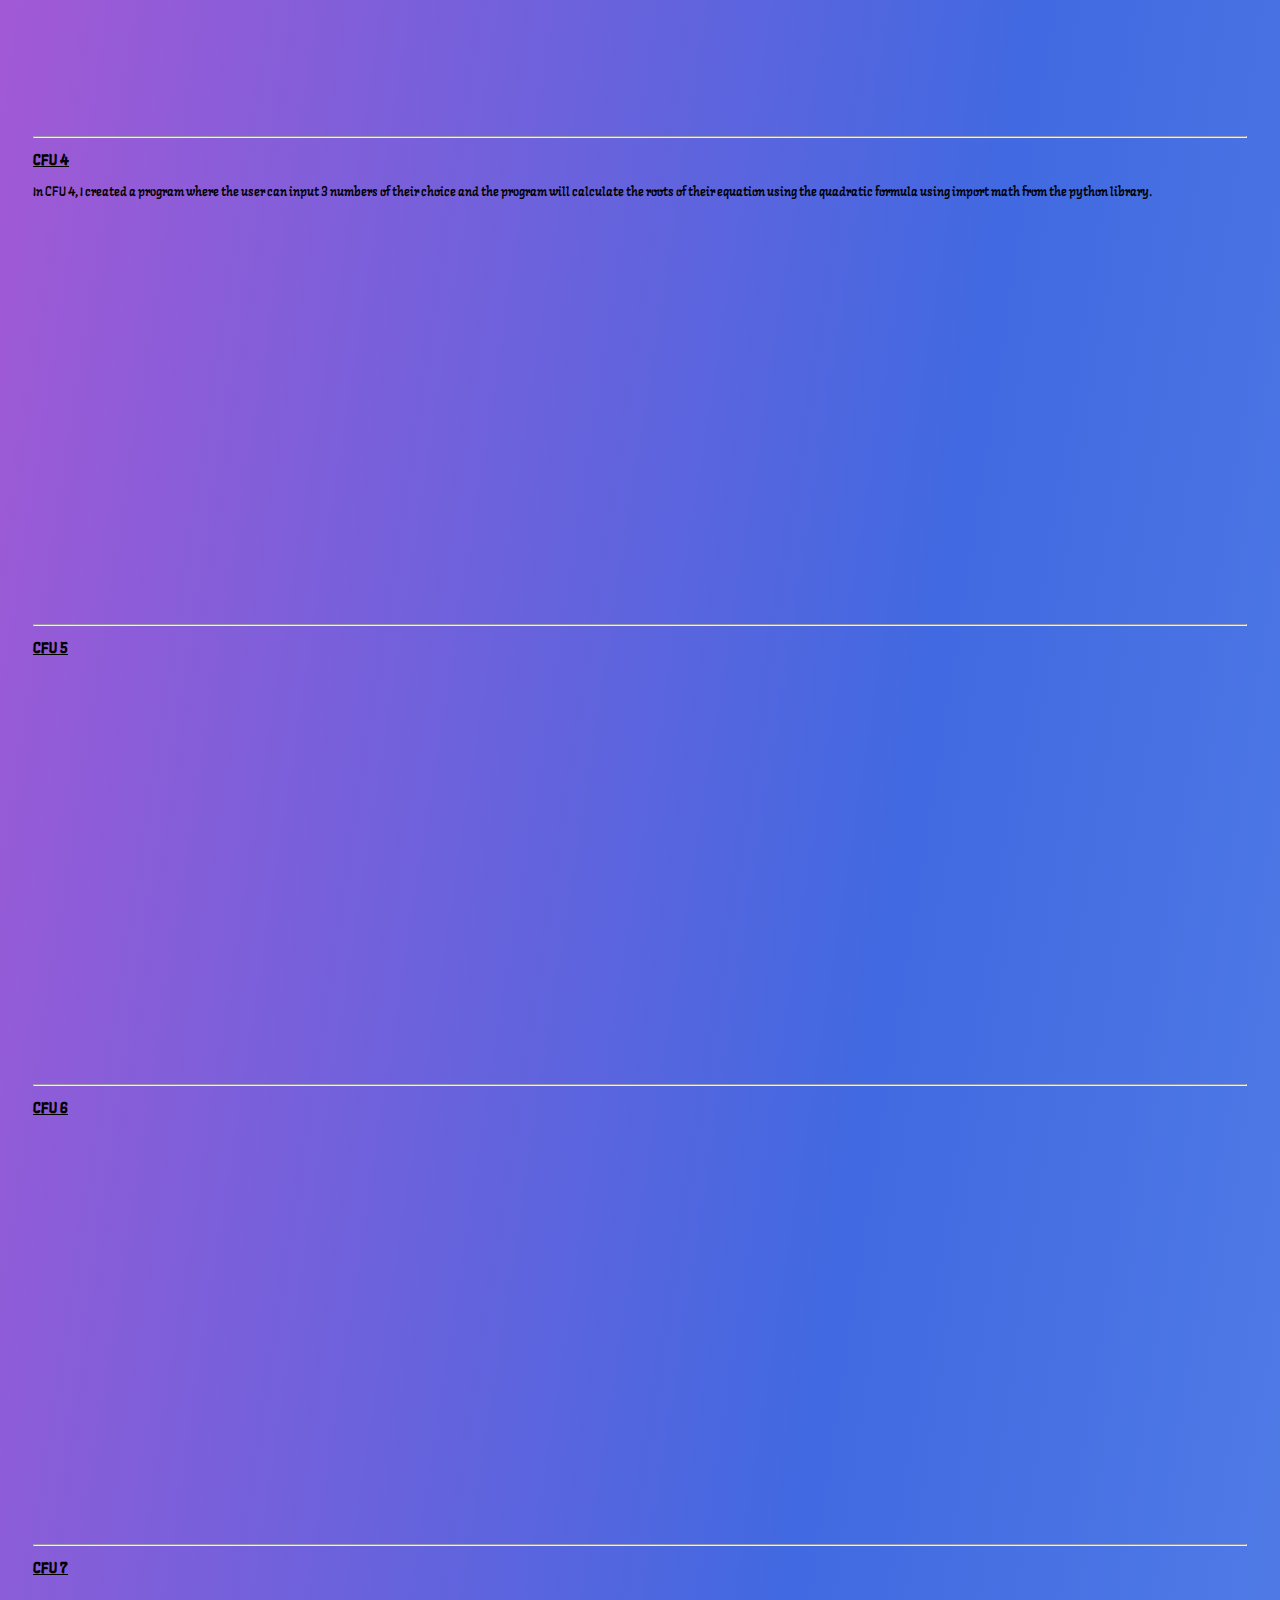
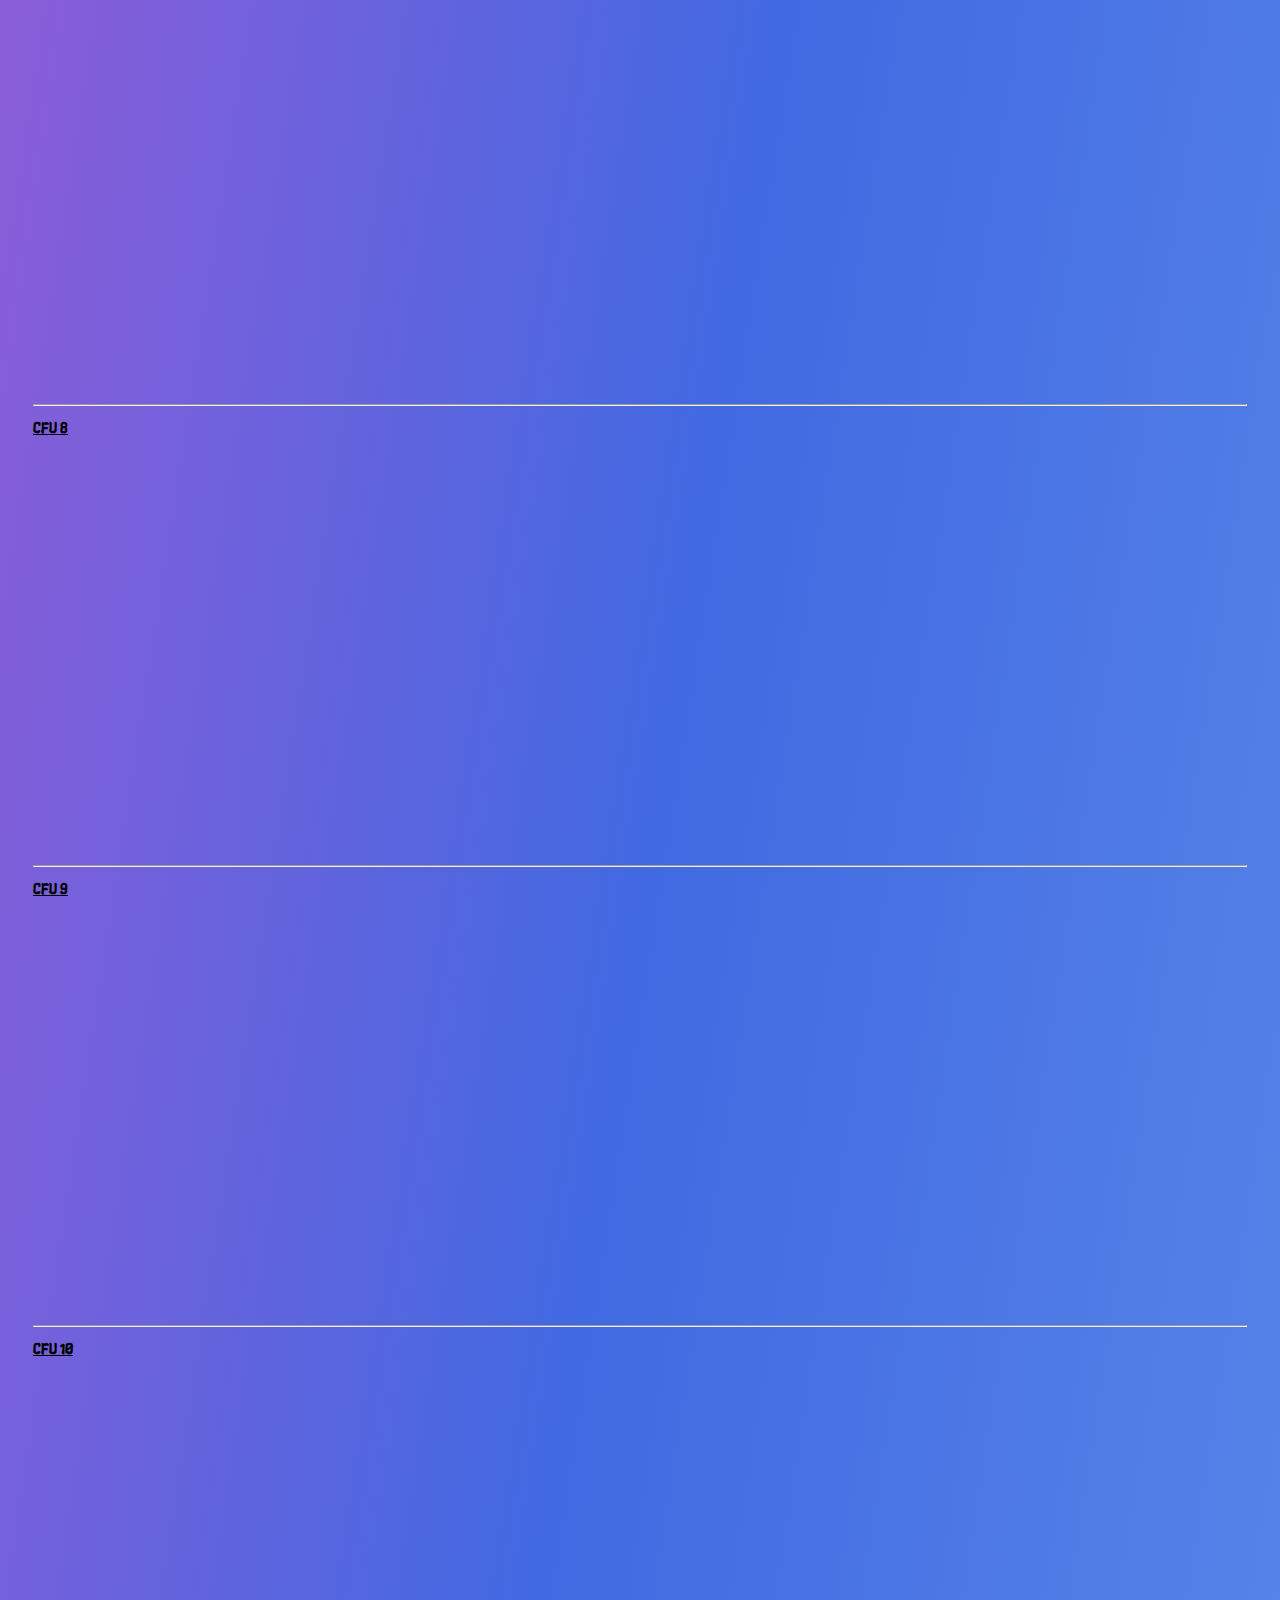
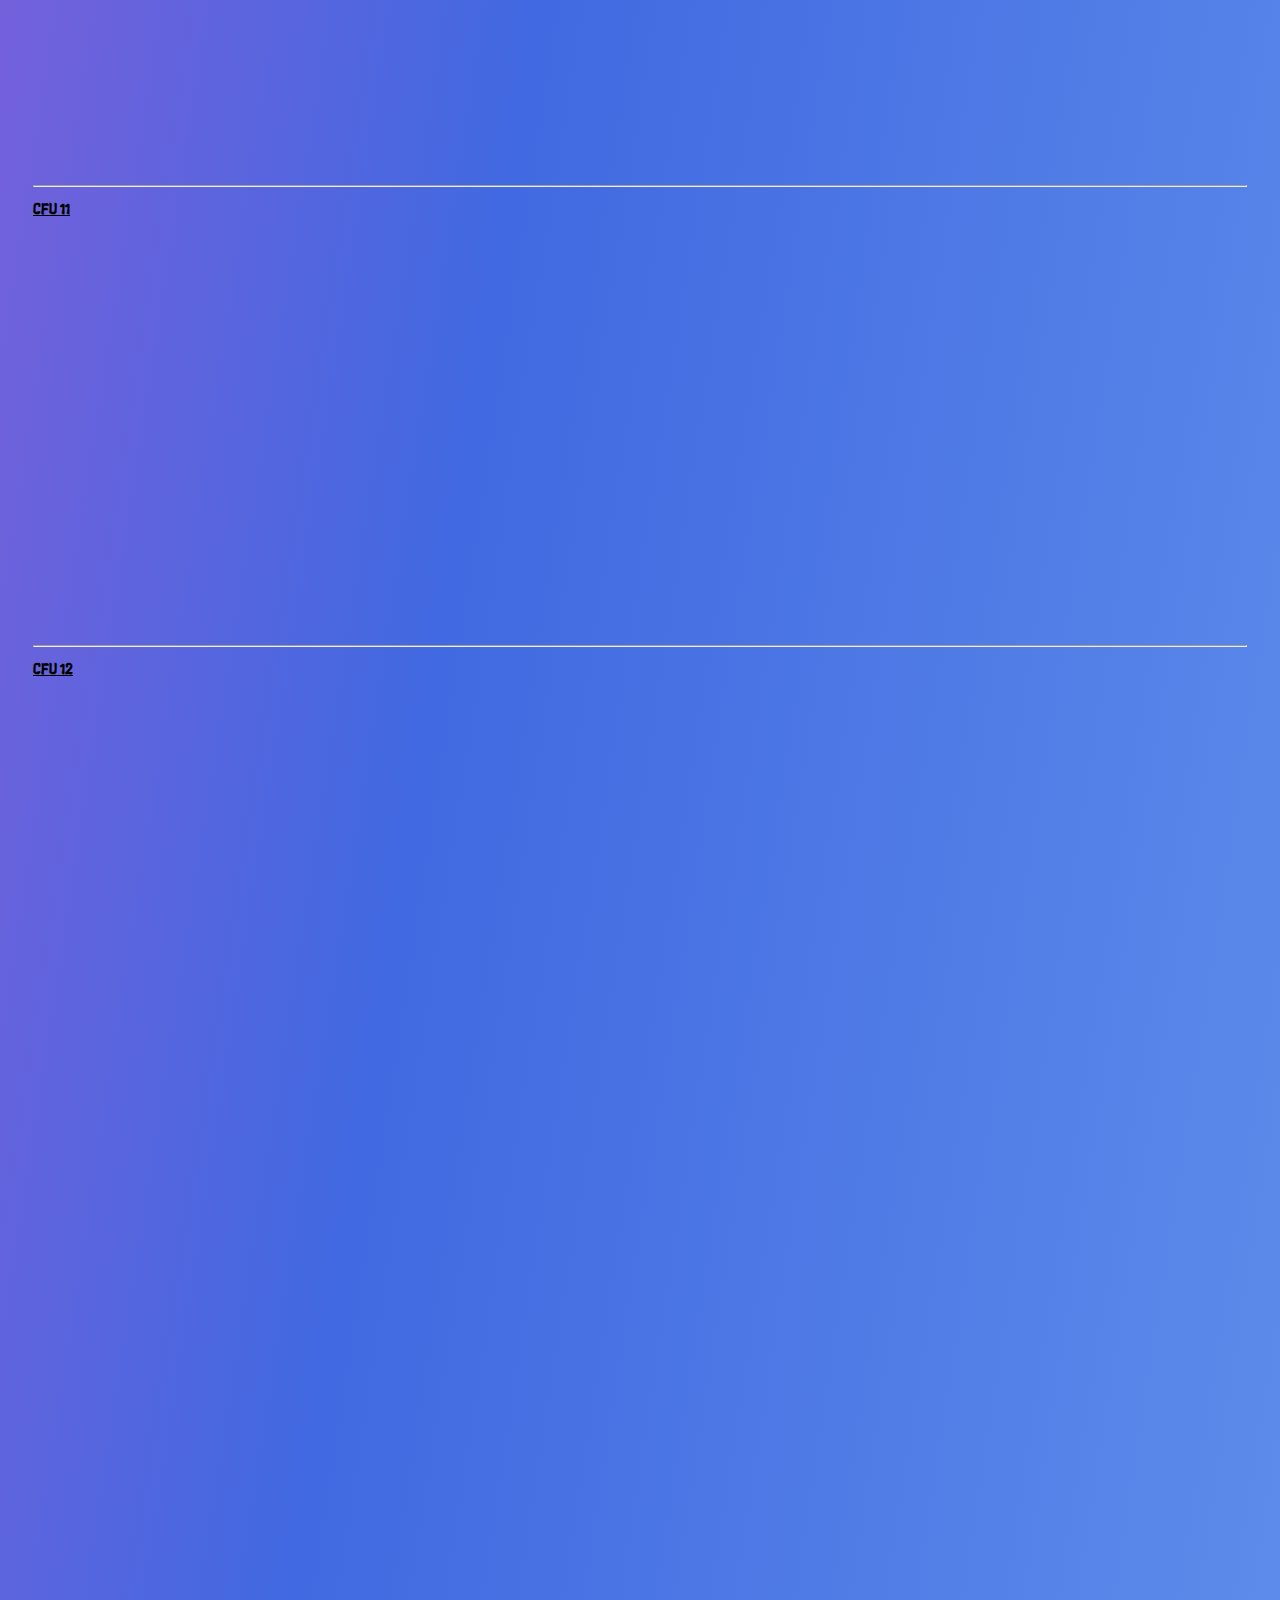
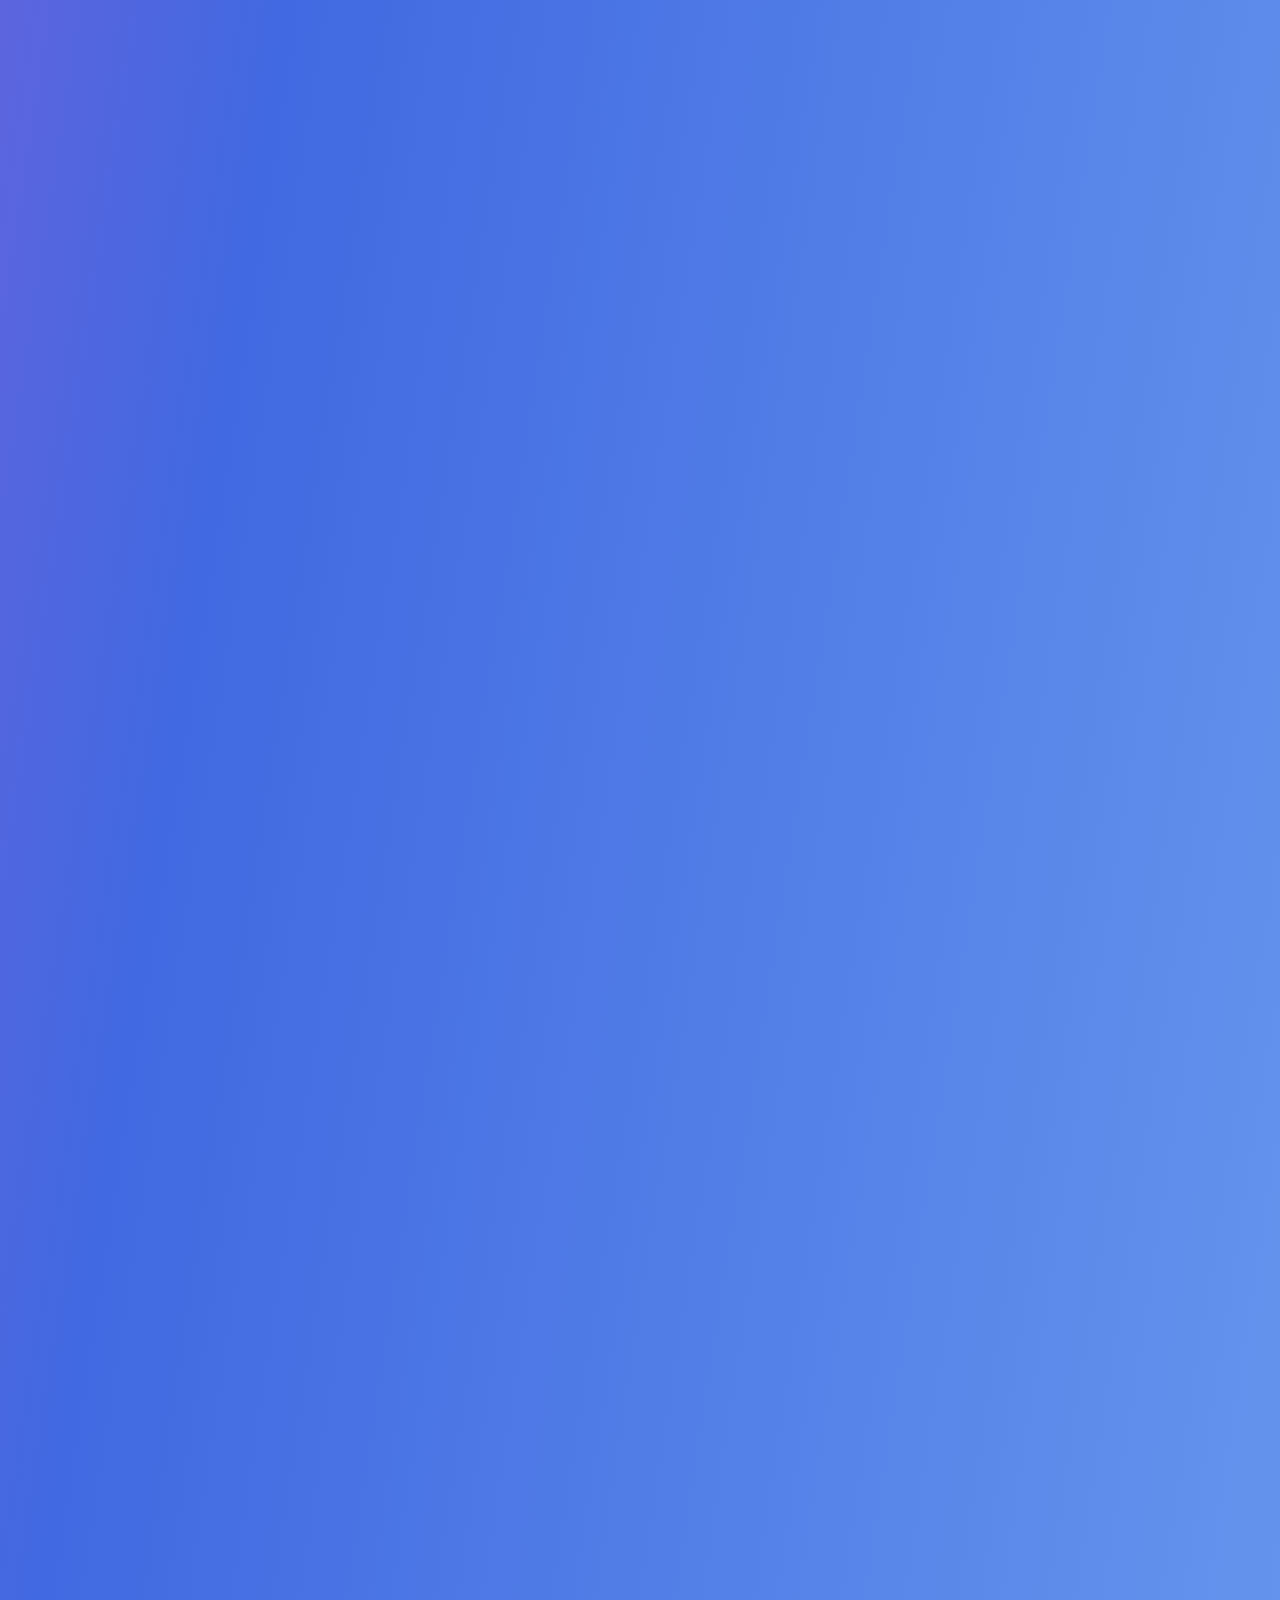
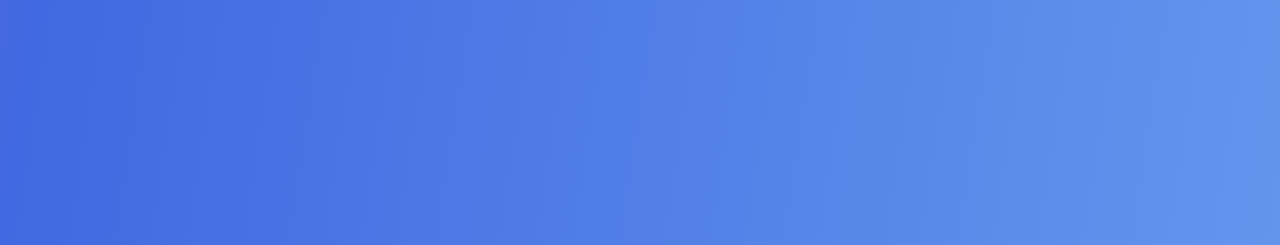
<file: CFUS.html>
<!DOCTYPE html>
<html>
<head>
  <meta charset="utf-8">
  <meta name="viewport" content="width=device-width">
  <title>CFUS</title>
  <link rel ="stylesheet" type="text/css" href = "style.css" />
	<link href="favicon.png" rel="icon" type="image/png">
	<link href='https://fonts.googleapis.com/css?family=Langar' rel='stylesheet'>
	<link href='https://fonts.googleapis.com/css?family=Bungee Inline' rel='stylesheet'>
<style>
body {
    font-family: 'Langar';font-size: 12px;
}
</style>
</head>

   <body>
 <div class="banner">
		<h1>Thomas A. Edison CTE HS</h1>
		<img src="avatar.png" id="logo">
		<h1>Web Development</h1>
		<h1>Programming and Prototyping</h1>
		<h1>School Year 2023-24</h1>
		<h1>Aliyah Pargan</h1>	
	</div>
 <div class="menu">MENU
	<a href ="index.html">Home</a>
	<a href="labs.html">Labs</a>
	<a href="aboutMe.html">About Me</a>
	</div>
      <div class ="container">
	      <h3>CFU 1</h3>
	      <p>CFU 1, which was our first ever check for understanding was a review on the concepts of using user input. In this CFU, 
	      users would input their first name and last name, and the program would output hello and their name
	      </p>
	      <iframe frameborder ="0" width="50%" height = "400px"
	      src ="https://py3.codeskulptor.org/#user309_rtyfS82GF48EtkU.py"></iframe>
	      <hr>
      		<h3>CFU 2</h3>
	        <p>CFU 2, similar to CFU 1, is a review of using user input in a program to output a sentence. Users can input their first name,
		last name, their age, and they would respond to the prompt'how long have you been coding'. Based on what the user inputs, 
		the output would print hello with their name, age and the response to the prompt.
		</p>
	        <iframe frameborder ="0" width="50%" height = "400px"
		src = "https://py3.codeskulptor.org/#user309_zndfDrAf6QFLyHp.py"></iframe>
	        <hr>
	      	<h3>CFU 3</h3>
	       <p>In CFU 3, I did a basic review of user inputs and using the skills I learned about numerical operators,I created a program where
		the user inputs their first and last name, which would output a greeting to them, and they will input a whole number and a decimal number.
		Using those 2 values, the program will calculate the sum, difference, product, quotient, and remainder and print out each value to the user.
	       </p>
	         <iframe frameborder ="0" width="50%" height = "400px"
	         src = "https://py3.codeskulptor.org/#user309_cOb2KdLKkONL50f.py"></iframe>
	      <hr>
	         <h3>CFU 4</h3>
	         <p>In CFU 4, I created a program where the user can input 3 numbers of their choice and the program will calculate the roots 
                 of their equation using the quadratic formula using import math from the python library. 	 
		 </p>
	          <iframe frameborder ="0" width="50%" height = "400px"
	          src = "https://py3.codeskulptor.org/#user309_ZE23Q1ozSd9KasU.py"></iframe>
	      <hr>
	          <h3>CFU 5</h3>
	          <iframe frameborder ="0" width="50%" height = "400px"
                  src= "https://py3.codeskulptor.org/#user309_XBd7ZQzNDg8EepH.py"></iframe>
	      <hr>
	          <h3>CFU 6</h3>
	          <iframe frameborder ="0" width="50%" height = "400px"
	           src ="https://py3.codeskulptor.org/#user309_NrWdXjRkHha7CwC.py"></iframe>
	      <hr>
	           <h3>CFU 7</h3>
	           <iframe frameborder ="0" width="50%" height ="400px"
	            src = "https://py3.codeskulptor.org/#user309_tGohhngdpyResGy.py"></iframe>
	      <hr>
	           <h3>CFU 8</h3>
	           <iframe frameborder ="0" width="50%" height="400px"
	           src ="https://py3.codeskulptor.org/#user309_eWByEJ7BXgHNETk.py"></iframe>
	      <hr>
	           <h3>CFU 9</h3>
	           <iframe frameborder="0" width="50%" height="400px"
		   src="https://py3.codeskulptor.org/#user309_xsHUZI2dDPgJbhM.py"></iframe>
	      <hr>
	           <h3>CFU 10</h3>
	           <iframe frameborder="0" width="50%" height="400px"
	           src="https://py3.codeskulptor.org/#user309_mqe5hQKXaNwLFTK.py"></iframe>
	      <hr>
	           <h3>CFU 11</h3>
	          <iframe frameborder="0" width="50%" height="400px"
	           src="https://py3.codeskulptor.org/#user309_ZsfbIJOwnuGLbWs.py"></iframe>
	      <hr>
	           <h3>CFU 12</h3>
	           <iframe frameborder="0" width="50%" height="400px"
		    src="https://py3.codeskulptor.org/#user309_PSUUYxWWCTfpr9k.py"></iframe>   
	        
     		 </div>
   		 </body>
 		 </html>
</file>
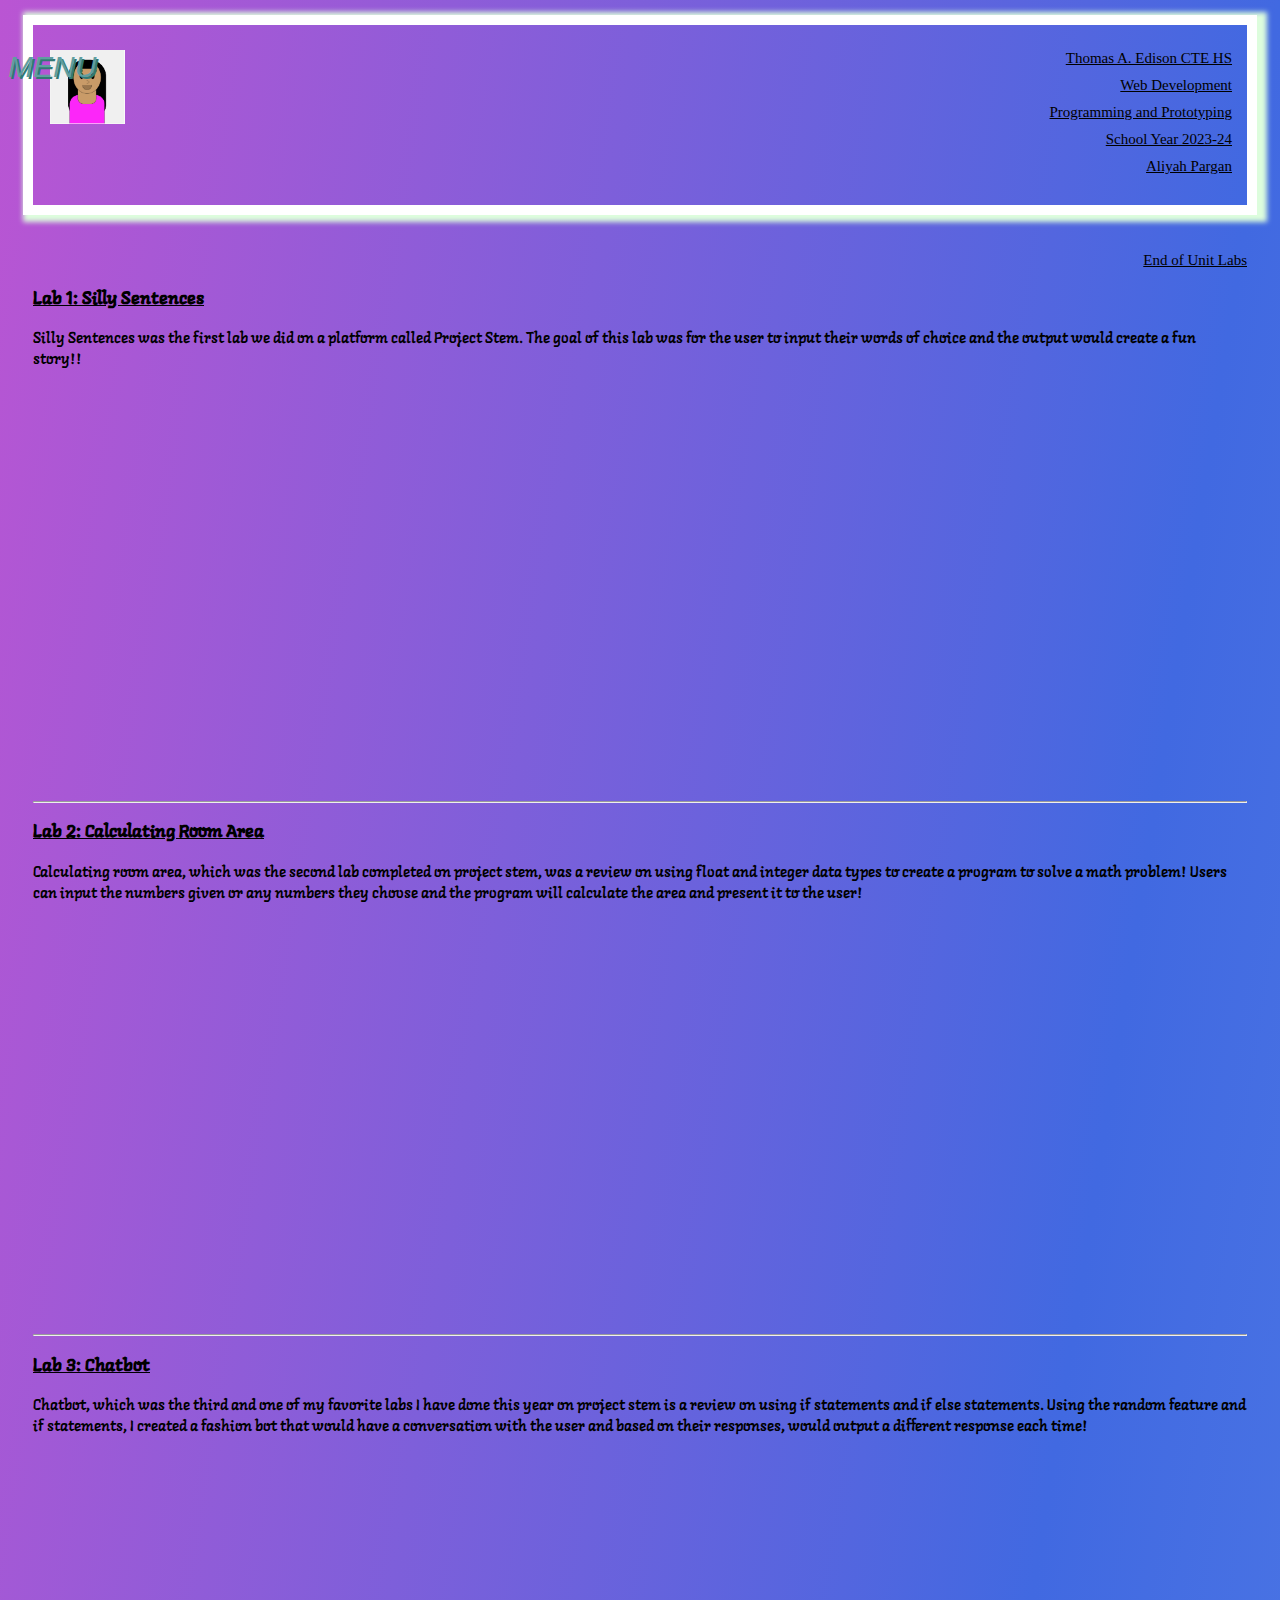
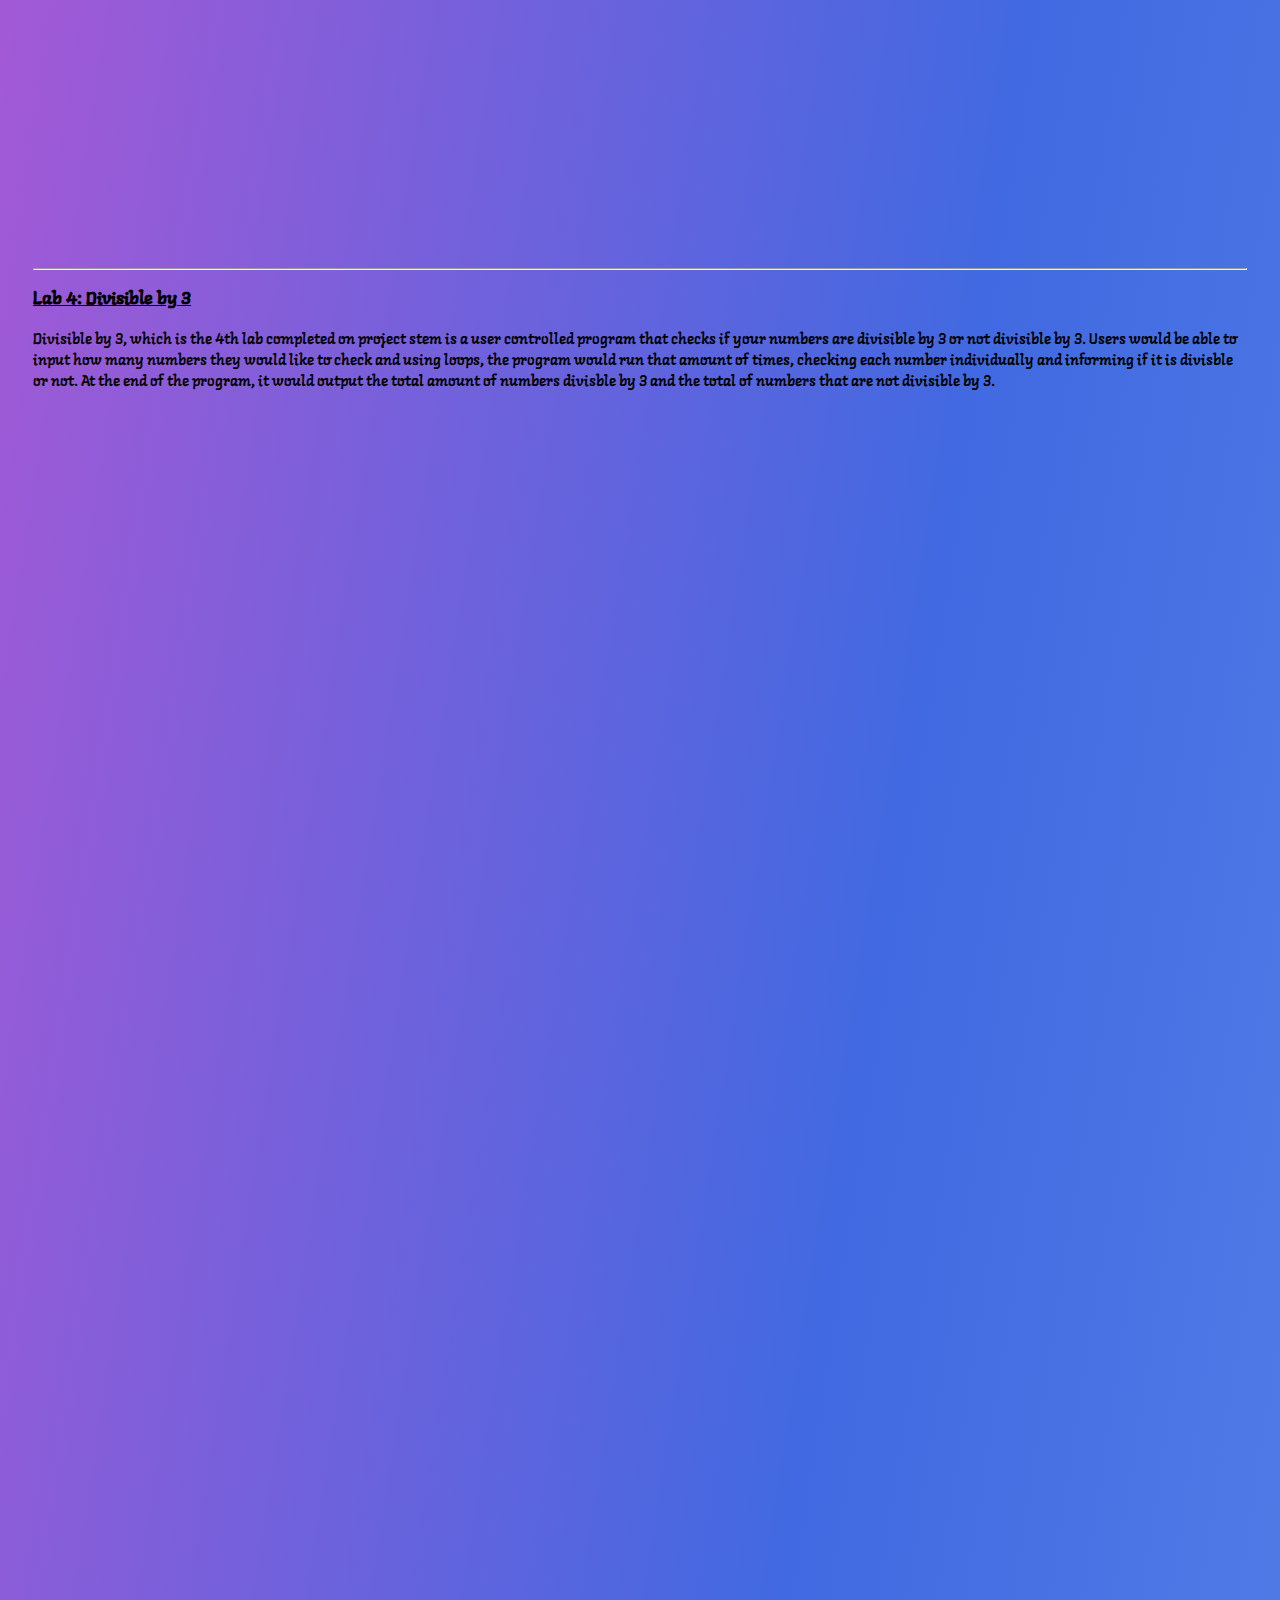
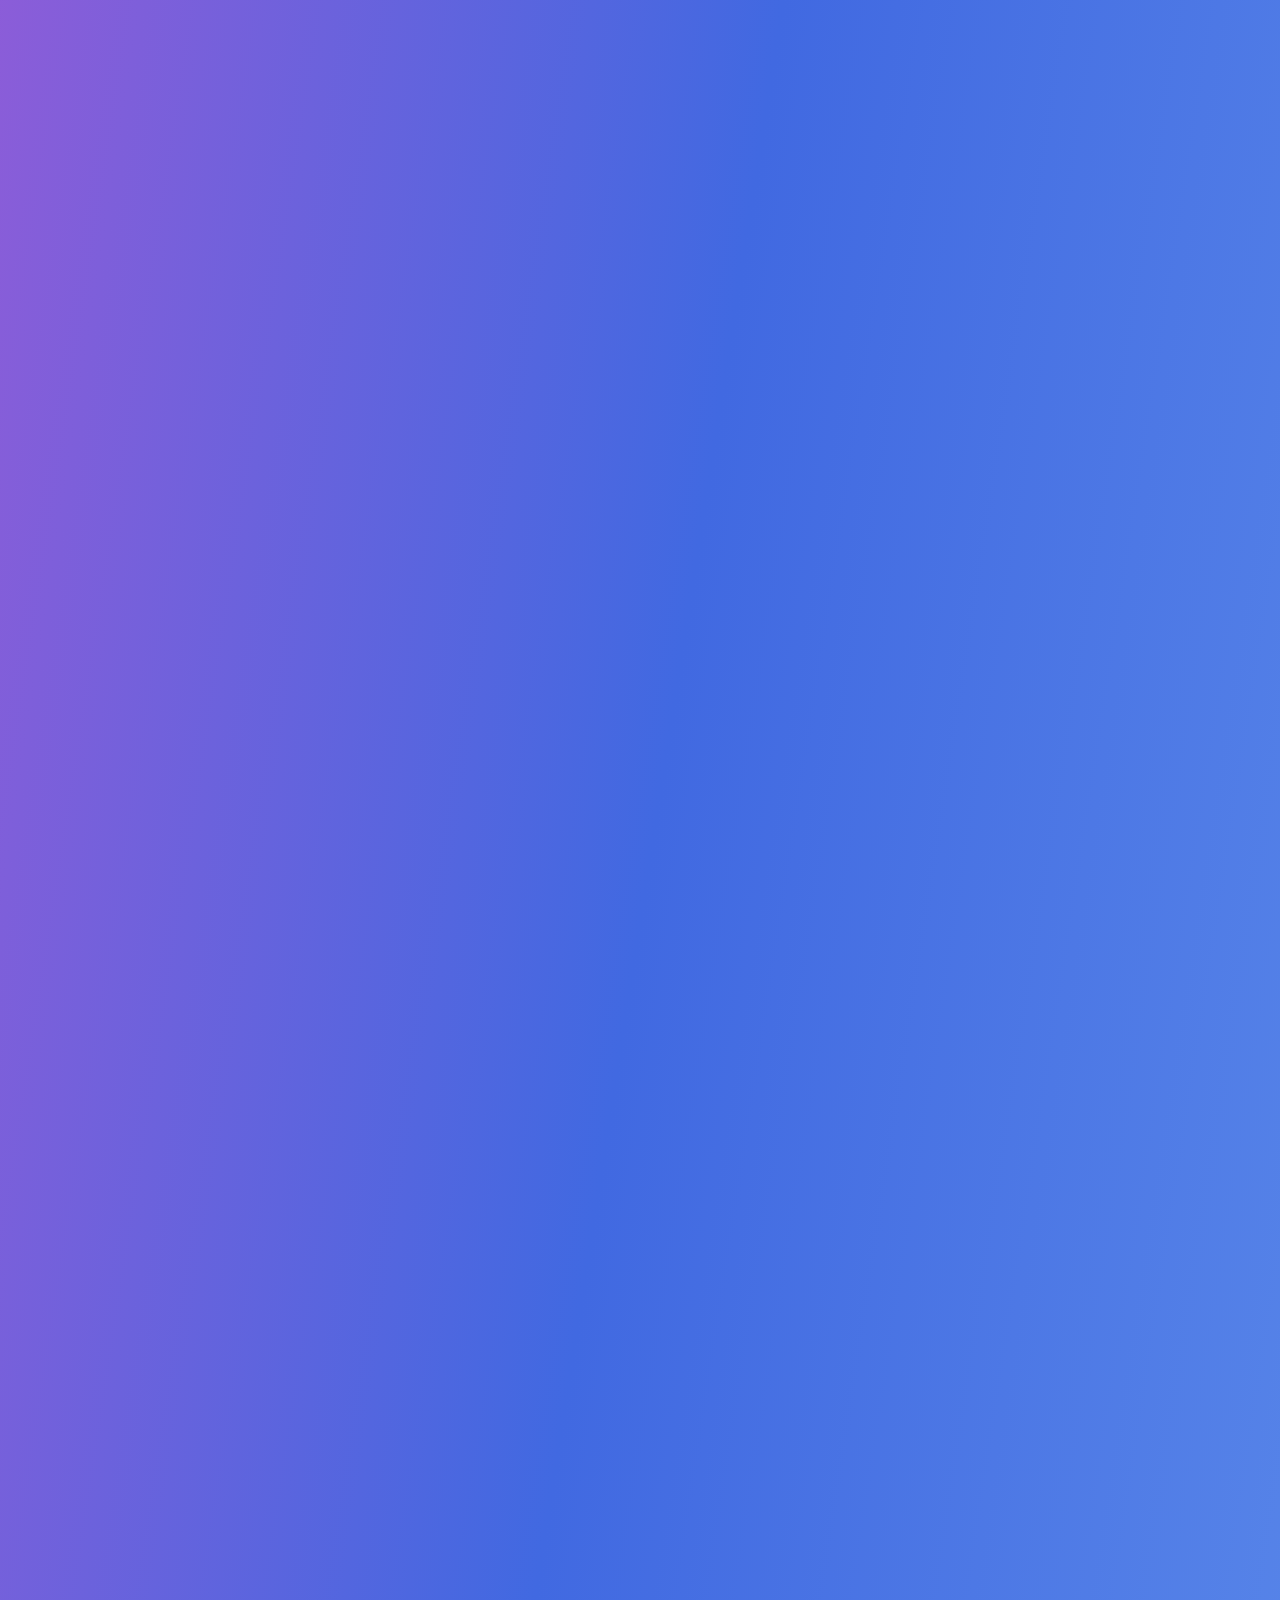
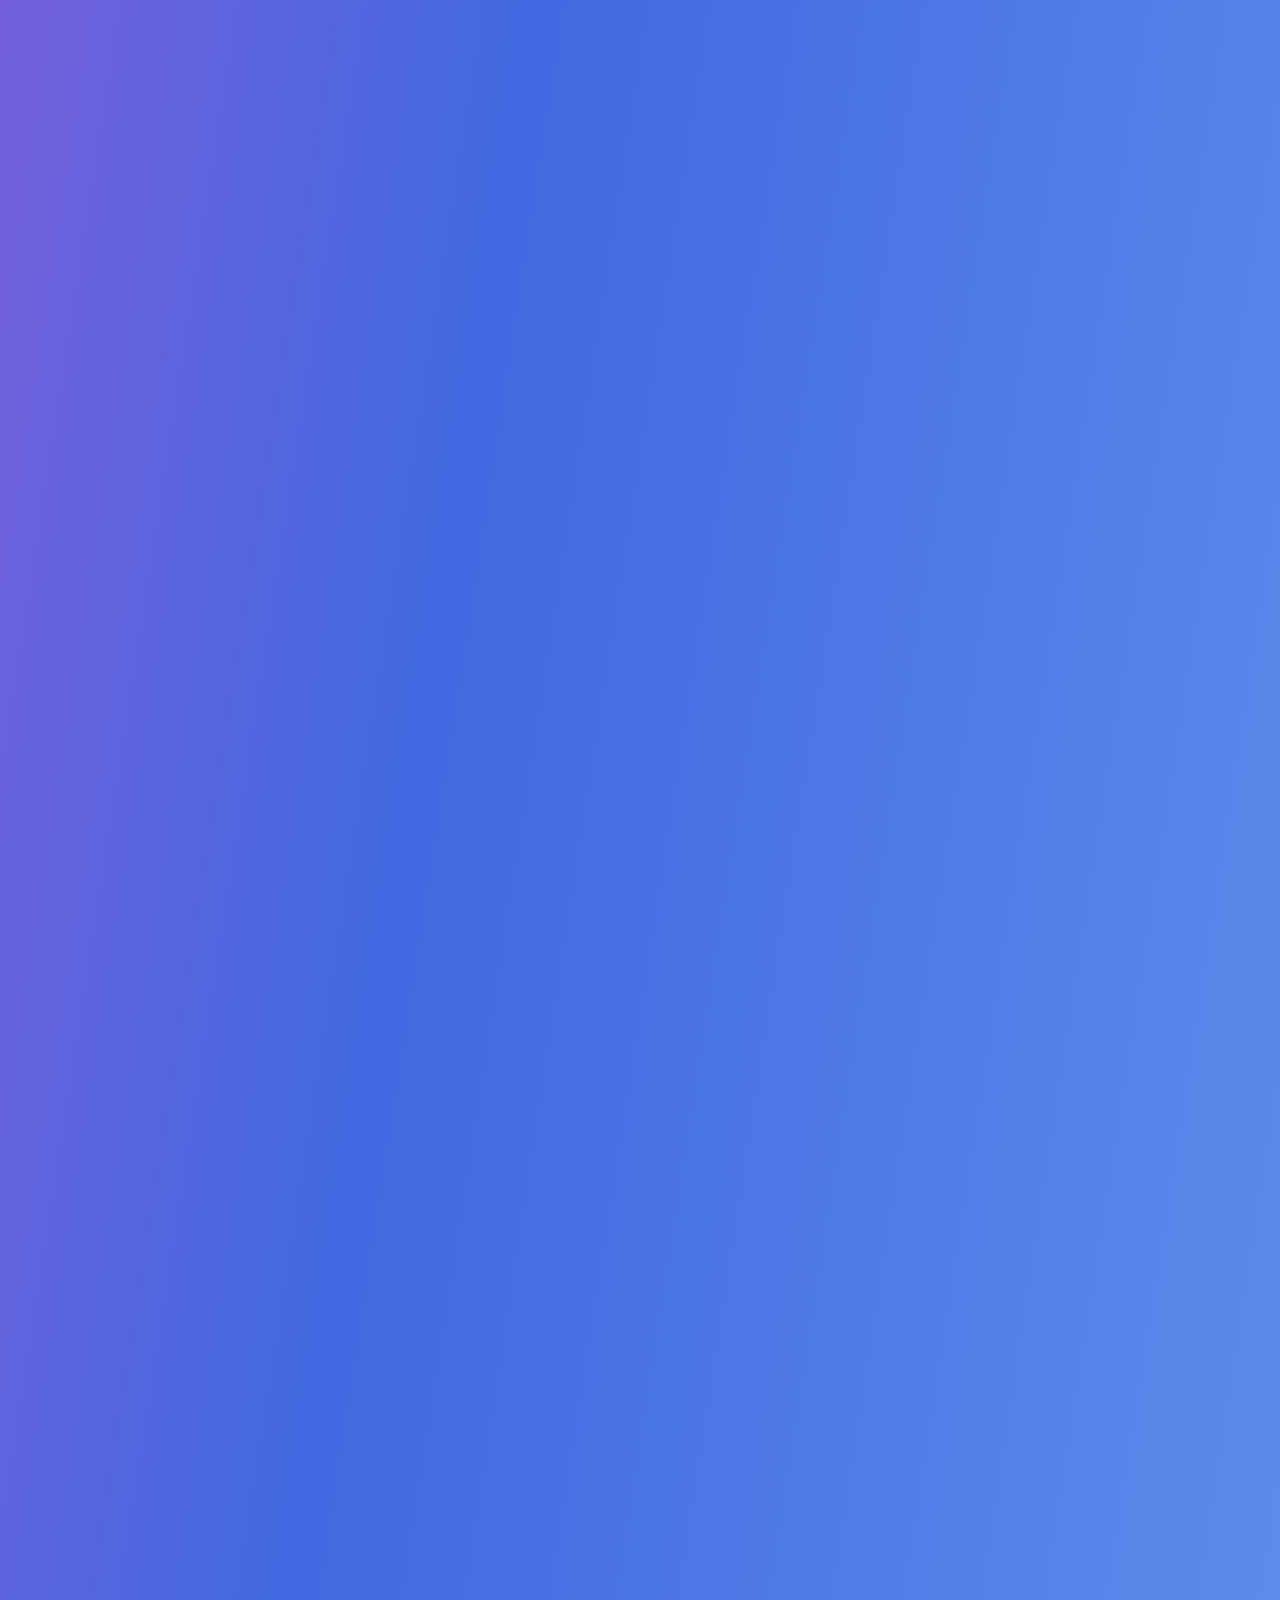
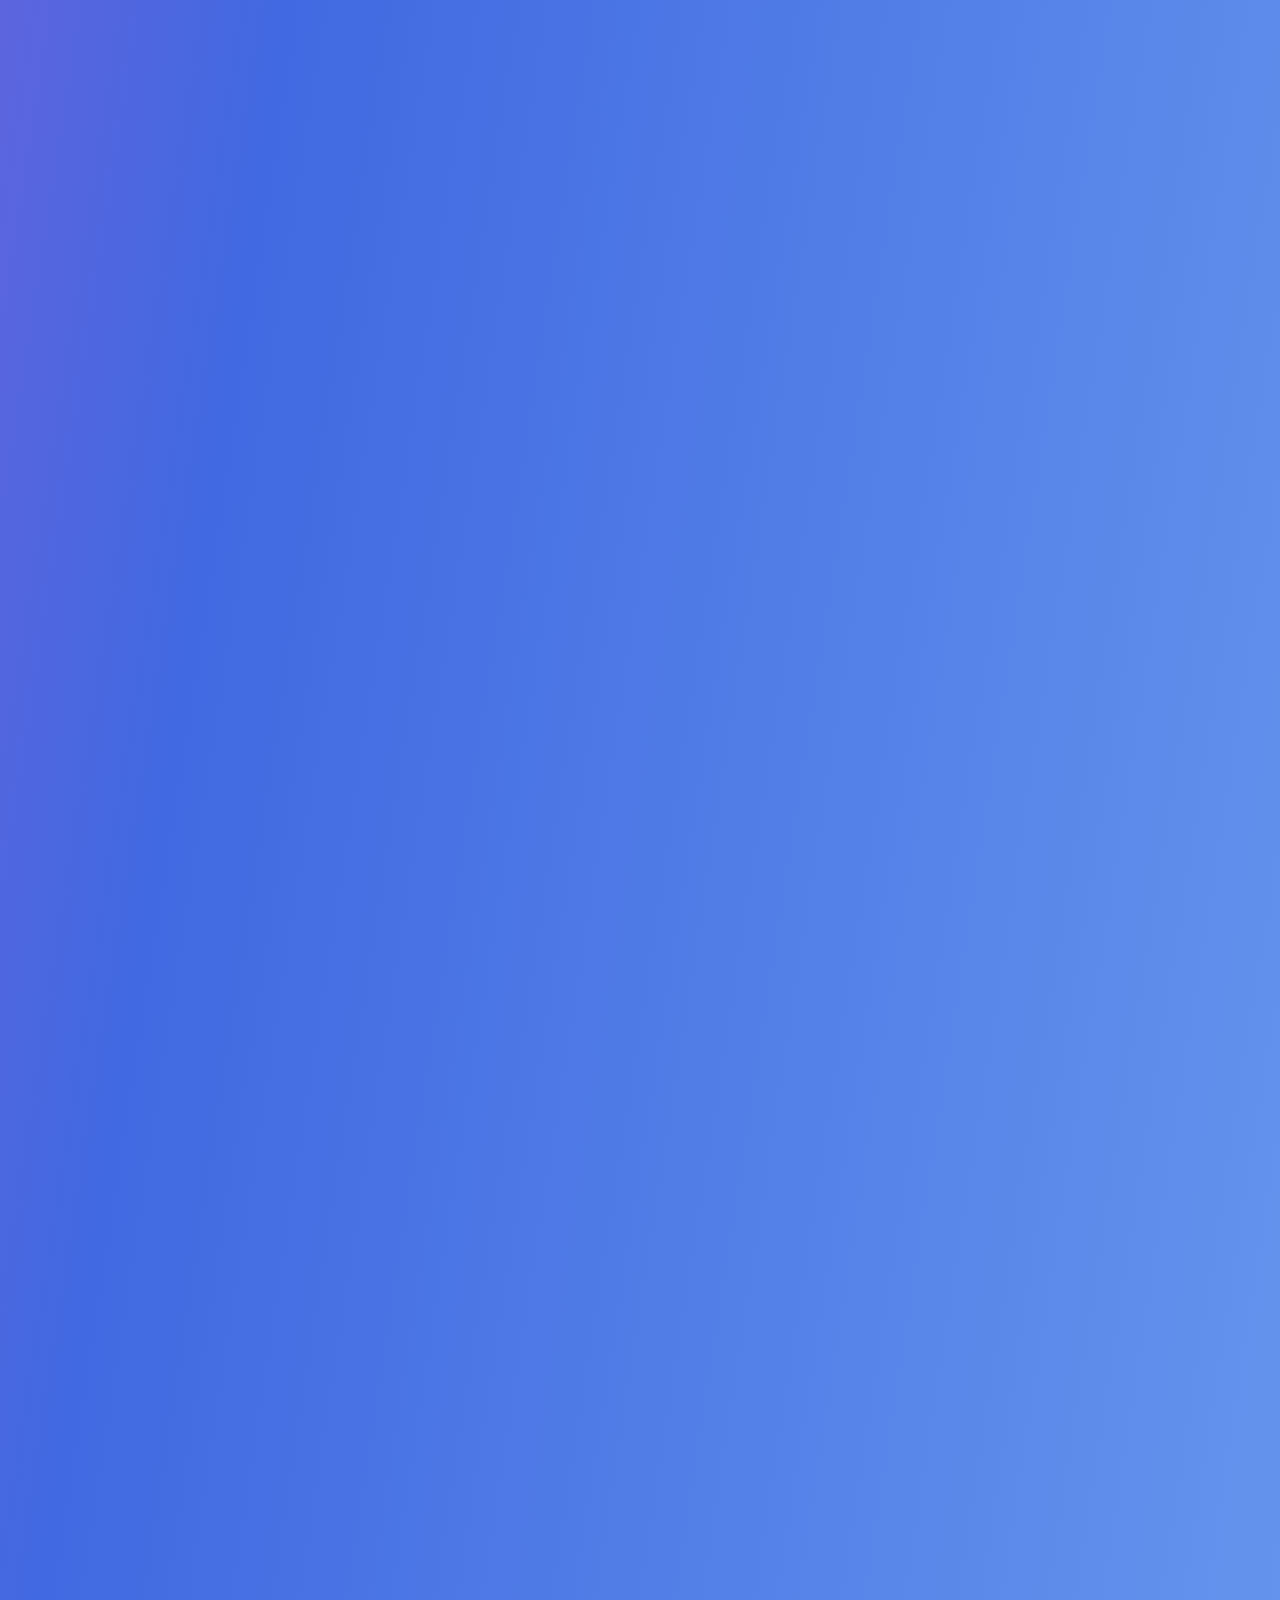
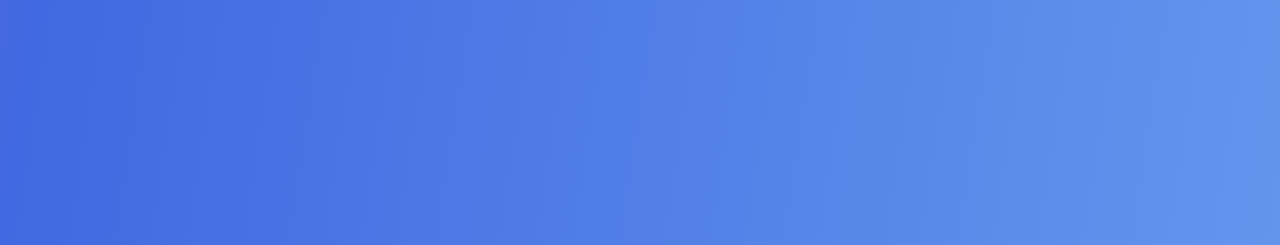
<file: labs.html>
<!DOCTYPE html>
<html>
<head>
  <meta charset="utf-8">
  <meta name="viewport" content="width=device-width">
  <title>Labs</title>
  <link rel ="stylesheet" type="text/css" href = "style.css" />
	<link href="favicon.png" rel="icon" type="image/png">
	<link href='https://fonts.googleapis.com/css?family=Langar' rel='stylesheet'>
	<link href='https://fonts.googleapis.com/css?family=Bungee Inline' rel='stylesheet'>
<style>
body {
    font-family: 'Langar';font-size: 15px;
}
</style>
</head>
<body>
  <div class="banner">
		<h1>Thomas A. Edison CTE HS</h1>
		<img src="avatar.png" id="logo">
		<h1>Web Development</h1>
		<h1>Programming and Prototyping</h1>
		<h1>School Year 2023-24</h1>
		<h1>Aliyah Pargan</h1>
		
	</div>
 <div class="menu">MENU
	<a href ="CFUS.html">CFUS</a>
	<a href="index.html">Home</a>
	<a href="aboutMe.html">About Me</a>
	</div>
	 <div class ="container">
		 <h1>End of Unit Labs</h1>
	      <h3>Lab 1: Silly Sentences</h3>
		 <p>Silly Sentences was the first lab we did on a platform called Project Stem. The goal of this lab was for the user to input their words of choice
		  and the output would create a fun story!!	 
		 </p>
	      <iframe frameborder ="0" width="50%" height = "400px"
	      src="https://py3.codeskulptor.org/#user309_Km8QGgNyExvkkzR.py"></iframe>
		 <hr>
	      <h3>Lab 2: Calculating Room Area</h3>
		<p>Calculating room area, which was the second lab completed on project stem, was a review on using float and integer data types to create a program to 
			solve a math problem! Users can input the numbers given or any numbers they choose and the program will calculate the area and present it to the user!
		</p>
	       <iframe frameborder ="0" width="50%" height = "400px"
	       src ="https://py3.codeskulptor.org/#user309_LQ521d0kmmWZXQj.py"></iframe>
		 <hr>
		<h3>Lab 3: Chatbot</h3>
		 <p>Chatbot, which was the third and one of my favorite labs I have done this year on project stem is a review on using if statements and if else statements. 
		 Using the random feature and if statements, I created a fashion bot that would have a conversation with the user and based on their responses, would output a 
		 different response each time!
		 </p>
		<iframe frameborder ="0" width="50%" height = "400px"
		src ="https://py3.codeskulptor.org/#user309_B98np7Mq2ACmcCf.py"></iframe>
		 <hr>
		 <h3>Lab 4: Divisible by 3</h3>
		 <p>Divisible by 3, which is the 4th lab completed on project stem is a user controlled program that checks if your numbers are divisible by 3 or not divisible
		 by 3. Users would be able to input how many numbers they would like to check and using loops, the program would run that amount of times, checking each number individually and
		informing if it is divisble or not. At the end of the program, it would output the total amount of numbers divisble by 3 and the total of numbers that are not divisible by 3.	 
		 
		 </p>
		  <iframe frameborder ="0" width="50%" height = "400px"
		  src ="https://py3.codeskulptor.org/#user309_YFrjIAhEQp68lpw.py"></iframe>
		 </div>
	        </body> 
		</html>
</file>
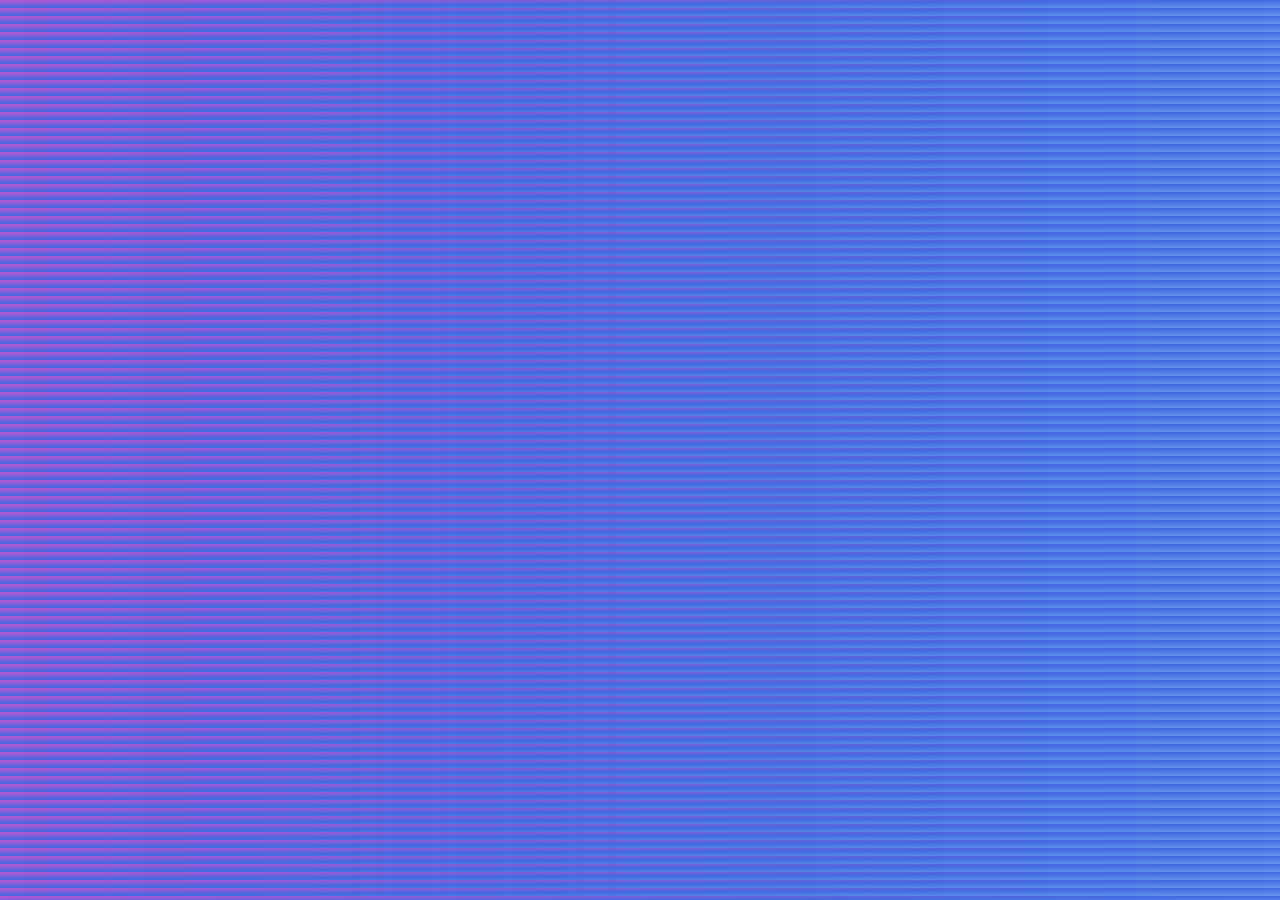
<file: projects.html>
<!DOCTYPE html>
<html>
<head>
  <meta charset="utf-8">
  <meta name="viewport" content="width=device-width">
  <title>Projects </title>
  <link rel ="stylesheet" type="text/css" href = "style.css" />
	<link href="favicon.png" rel="icon" type="image/png">
	<link href='https://fonts.googleapis.com/css?family=Langar' rel='stylesheet'>
	<link href='https://fonts.googleapis.com/css?family=Bungee Inline' rel='stylesheet'>
<style>
body {
    font-family: 'Langar';font-size: 18px;
}
</style>
</head>
</file>
<file: style.css>
*{
	box-sizing: border-box;
}
h1{
	text-align:right;
	font-family: "Bungee-Inline", cursive;
	 font-weight:100;
  	font-style:italics;
 	 text-decoration:underline;
	 font-size:15px;
}

h3{
	text-decoration:underline;
}
body{
	background-image: linear-gradient(to bottom right, mediumorchid,royalblue,cornflowerblue);
}
  .banner{
  	margin:15px;
  	padding:15px;
 	 height:200px;
 	 border: 10px solid #ffffff;
	 box-shadow: 5px 2px 5px 5px #ddfddd;
}
.menu{
	position: absolute;
	top: 50px;
	rightt: 50px;
	color:#5f9ea0;
	font-family: 'M PLUS Rounded 1c', sans-serif;
	font-size: 2em;
	text-shadow: 2px 2px #317873;
	font-style: oblique;
	width: 100px;
	overflow: hidden;
}
.menu a{
	color: #a0d6b4;
	background-color: #317873;
	text-shadow: 0px 0px ;
	font-size: 0.5em;

	padding: 1px;
	border: 1px solid red;
	display: none;
}
.menu:hover a{
	display: block;
}
.menu a:hover{
	color: yellow;
	background-color: navy;
}

#logo{
	width:75px;
	top:50px;
	right:150px;
	left:50px;
	position: absolute;
}
	

.container{
	border:3px,black;
	position: relative;
	top: 2px;
	margin: 15px;
	padding: 10px;
	height: 8000px;
	overflow: hidden;
}
.left{
   position: absolute;
  left: 2px;
  margin: 2px;
  padding: 2px;
  border: 2px solid white;
  width:24.5%;
  height: 1000px;
  font-size: 0.8rem;
}
.right{
    position: absolute;
  right: 1px;
  margin: 2px;
  padding: 2px;
  border: 2px solid;
  width:74%;
  height: 1360px;
}
</file>
